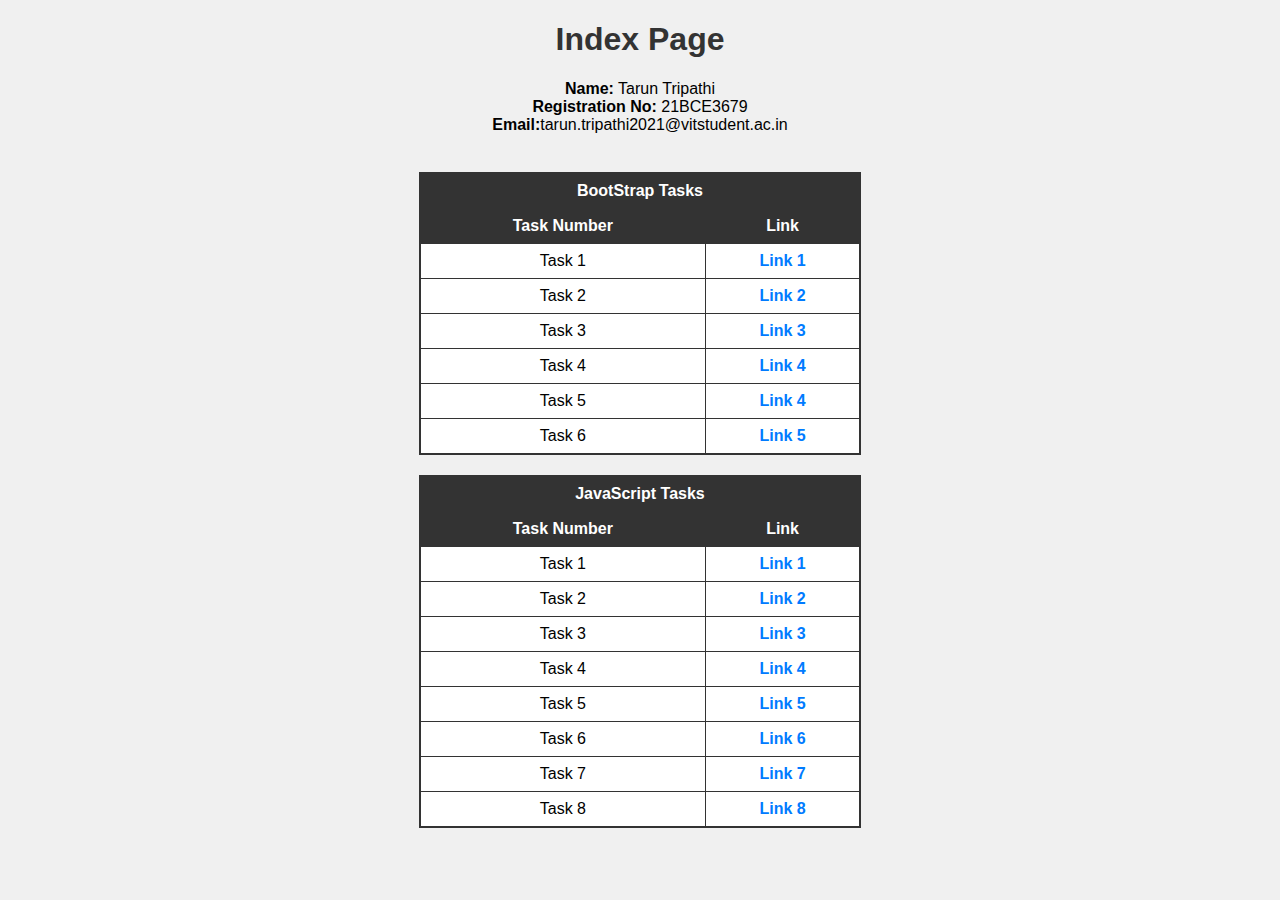
<file: index.html>
<!DOCTYPE html>
<html lang="en">
<head>
    <meta charset="UTF-8">
    <meta name="viewport" content="width=device-width, initial-scale=1.0">
    <title>Index</title>
    <style>
        body {
            font-family: Arial, sans-serif;
            background-color: #f0f0f0;
        }

        center {
            margin-top: 20px;
        }

        h1 {
            text-align: center;
            color: #333;
        }

        table {
            border-collapse: collapse;
            margin: 20px auto;
            background-color: #fff;
            border: 2px solid #333;
        }

        table th {
            background-color: #333;
            color: #fff;
            padding: 10px;
            font-weight: bold;
        }

        table th, table td {
            border: 1px solid #333;
            padding: 8px;
            text-align: center;
        }

        table a {
            text-decoration: none;
            color: #007bff;
            font-weight: bold;
        }
        table{
            width:35%;
        }
    </style>
</head>
<body>
    <center>
        <h1>Index Page</h1>
        <div>
            <strong>Name:</strong> Tarun Tripathi<br>
            <strong>Registration No:</strong> 21BCE3679<br>
            <strong>Email:</strong>tarun.tripathi2021@vitstudent.ac.in<br><br>
        </div>
        <table>
            <tr>
                <th colspan="2">BootStrap Tasks</th>
            </tr>
            <tr>
                <th>Task Number</th>
                <th>Link</th>
            </tr>
            
            <tr>
                <td>Task 1</td>
                <td><a href="BS_Tasks\bs_Task1.html">Link 1</a></td>
            </tr>
            <tr>
                <td>Task 2</td>
                <td><a href="BS_Tasks\bs_Task2.html">Link 2</a></td>
            </tr>
            <tr>
                <td>Task 3</td>
                <td><a href="BS_Tasks\bs_Task3.html">Link 3</a></td>
            </tr>
            <tr>
                <td>Task 4</td>
                <td><a href="BS_Tasks\bs_Task4.html">Link 4</a></td>
            </tr>
            <tr>
                <td>Task 5</td>
                <td><a href="BS_Tasks\bs_Task5.html">Link 4</a></td>
            </tr>
            <tr>
                <td>Task 6</td>
                <td><a href="BS_Tasks\bs_Task6.html">Link 5</a></td>
            </tr>
        </table>
        <table>
            <tr>
                <th colspan="2">JavaScript Tasks</th>
            </tr>
            <tr>
                <th>Task Number</th>
                <th>Link</th>
            </tr>
            
            <tr>
                <td>Task 1</td>
                <td><a href="JS_Tasks\JS_Task_1\task_1.html">Link 1</a></td>
            </tr>
            <tr>
                <td>Task 2</td>
                <td><a href="JS_Tasks\JS_Task_2\task_2.html">Link 2</a></td>
            </tr>
            <tr>
                <td>Task 3</td>
                <td><a href="JS_Tasks\JS_Task_3\task_3.html">Link 3</a></td>
            </tr>
            <tr>
                <td>Task 4</td>
                <td><a href="JS_Tasks\JS_Task_4\task_4.html">Link 4</a></td>
            </tr>
            <tr>
                <td>Task 5</td>
                <td><a href="JS_Tasks\JS_Task_5\task_5.html">Link 5</a></td>
            </tr>
            <tr>
                <td>Task 6</td>
                <td><a href="JS_Tasks\JS_Task_6\task_6.html">Link 6</a></td>
            </tr>
            <tr>
                <td>Task 7</td>
                <td><a href="JS_Tasks\JS_Task_7\task_7.html">Link 7</a></td>
            </tr>
            <tr>
                <td>Task 8</td>
                <td><a href="JS_Tasks\JS_Task_8\task_8.html">Link 8</a></td>
            </tr>
        </table>
    </center>
</body>
</html>
</file>
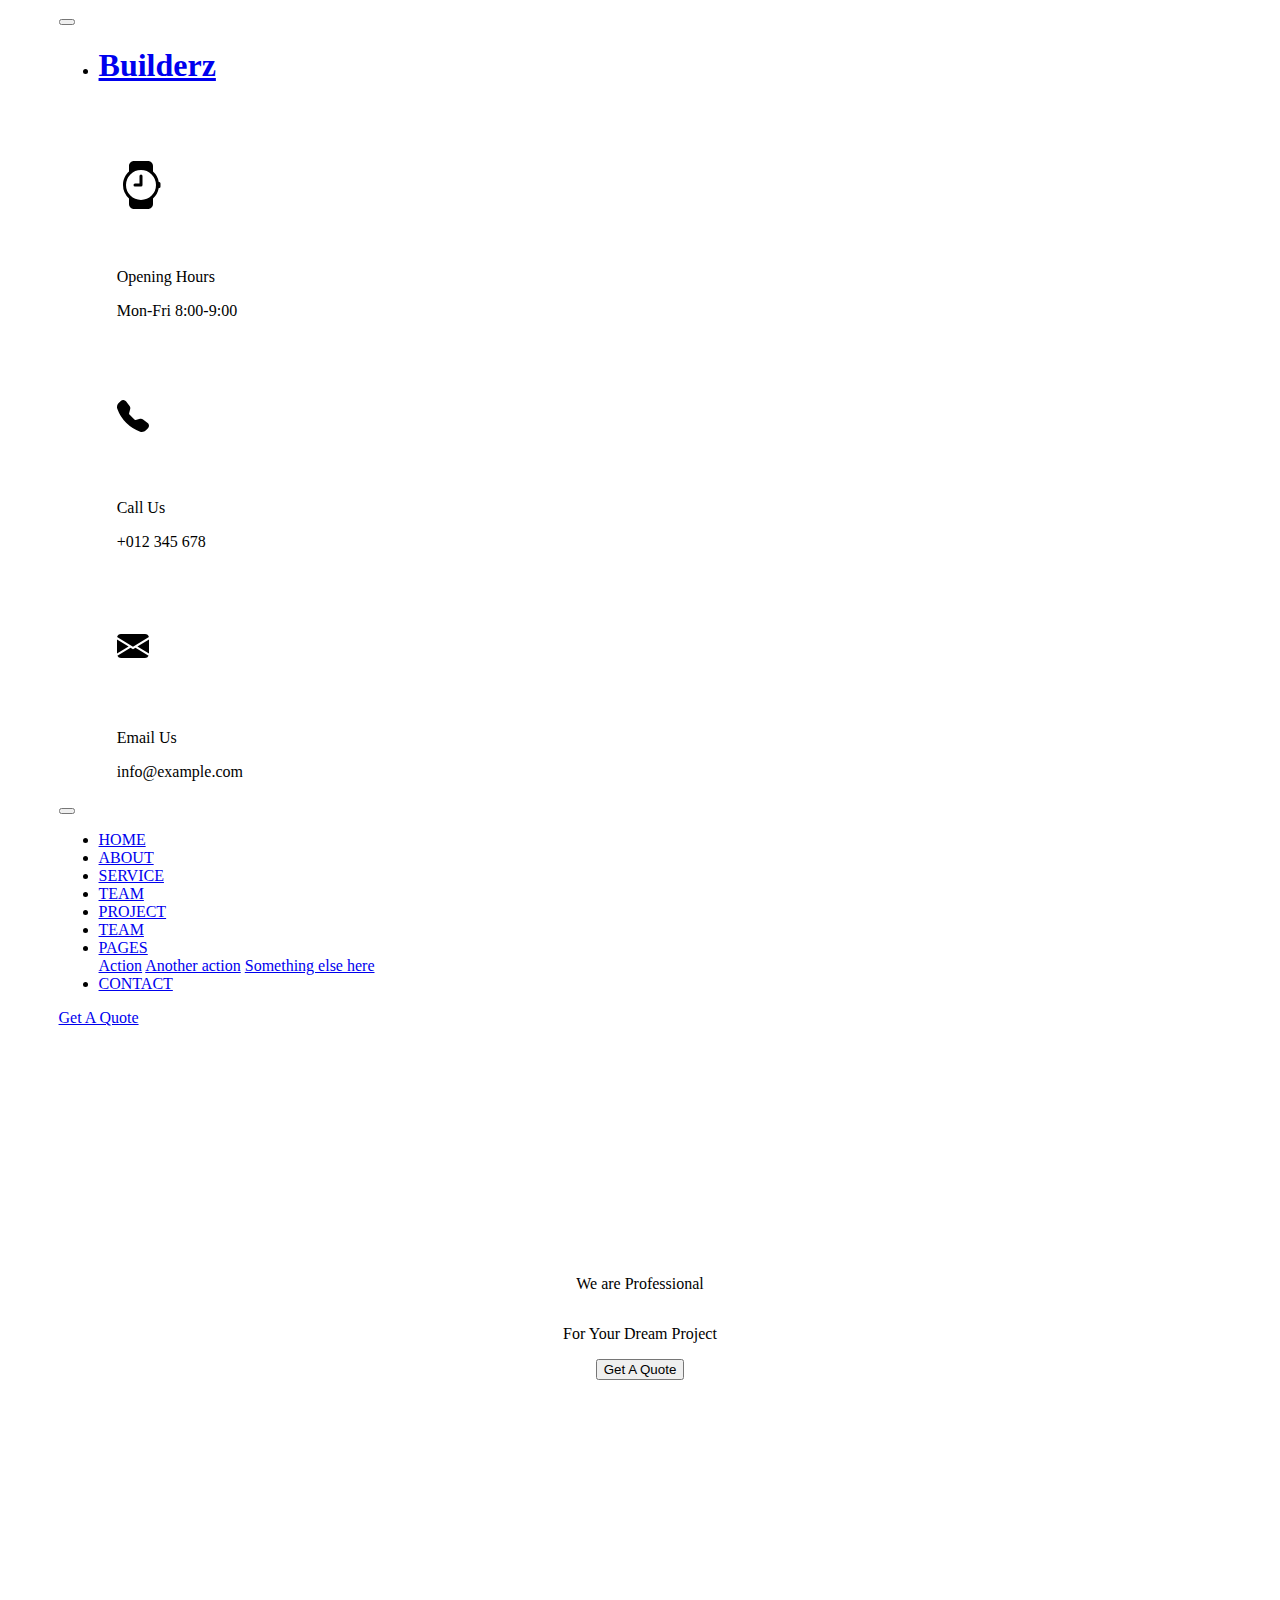
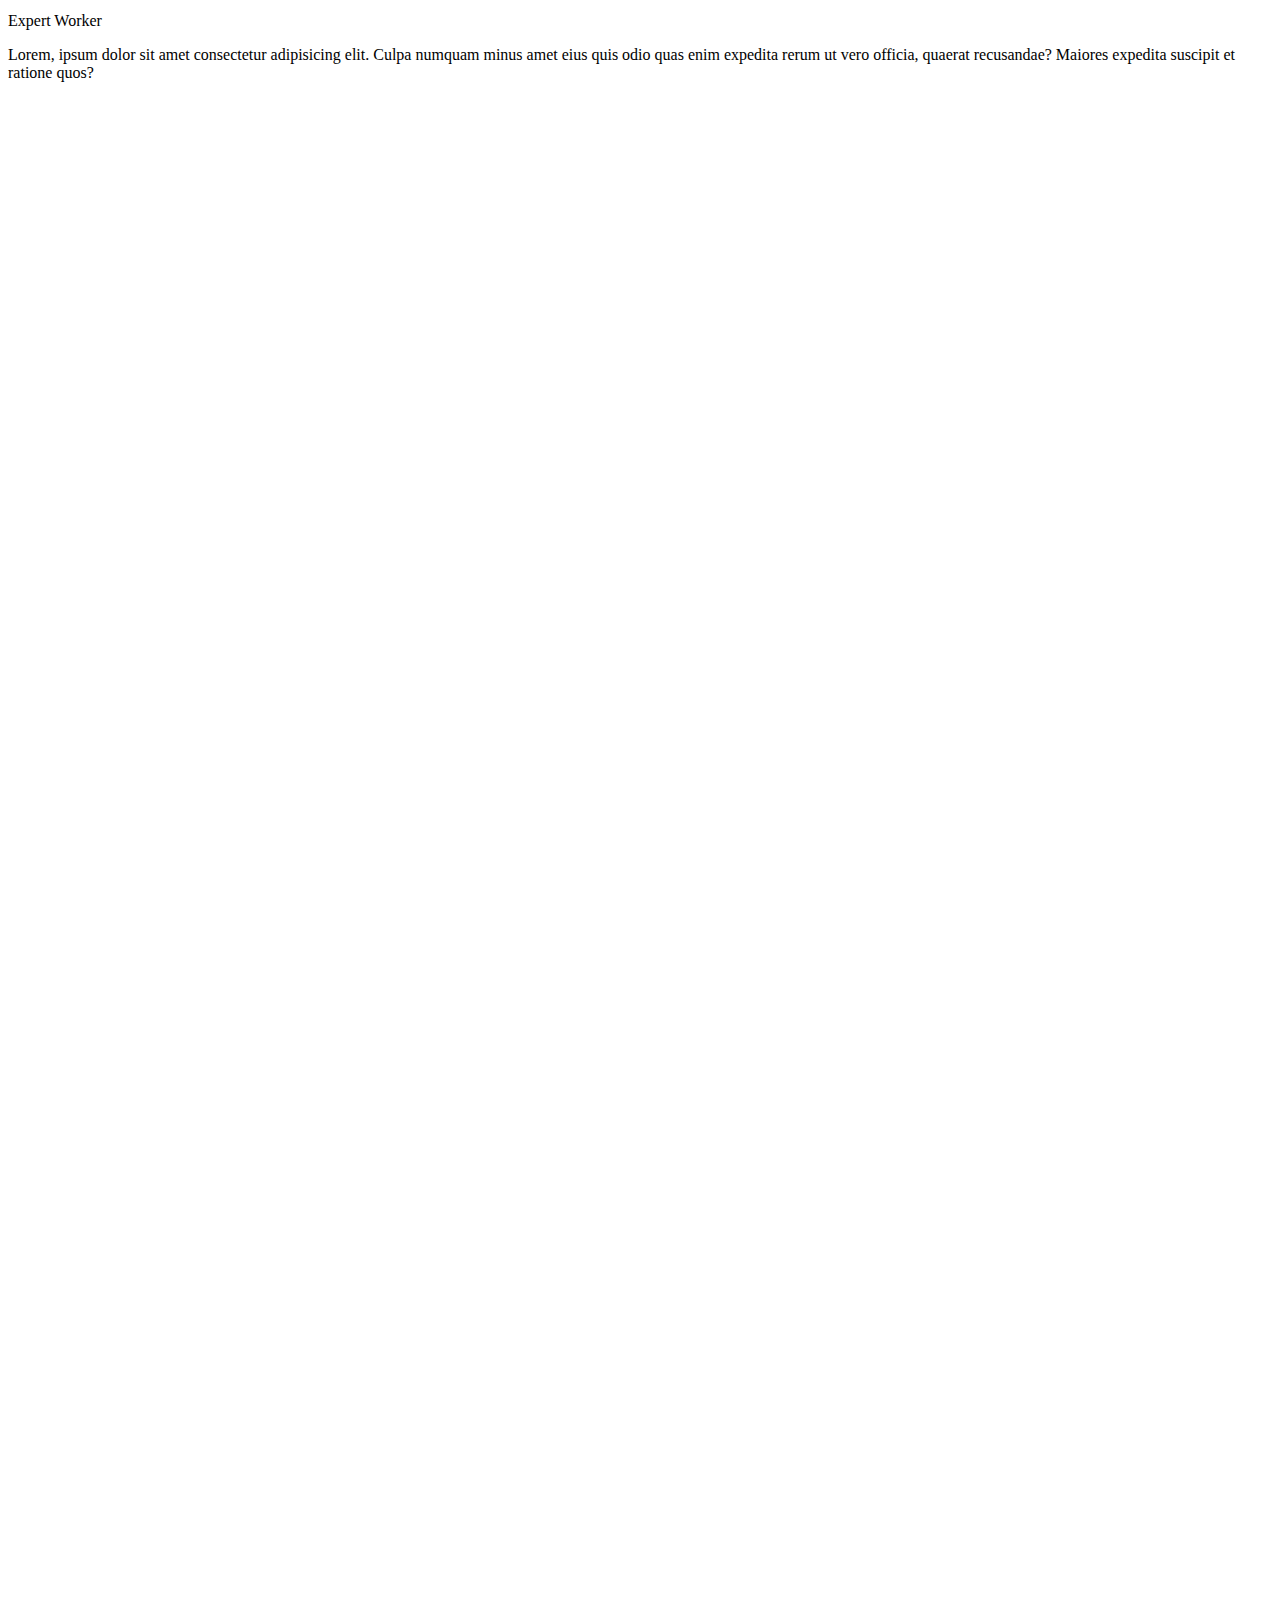
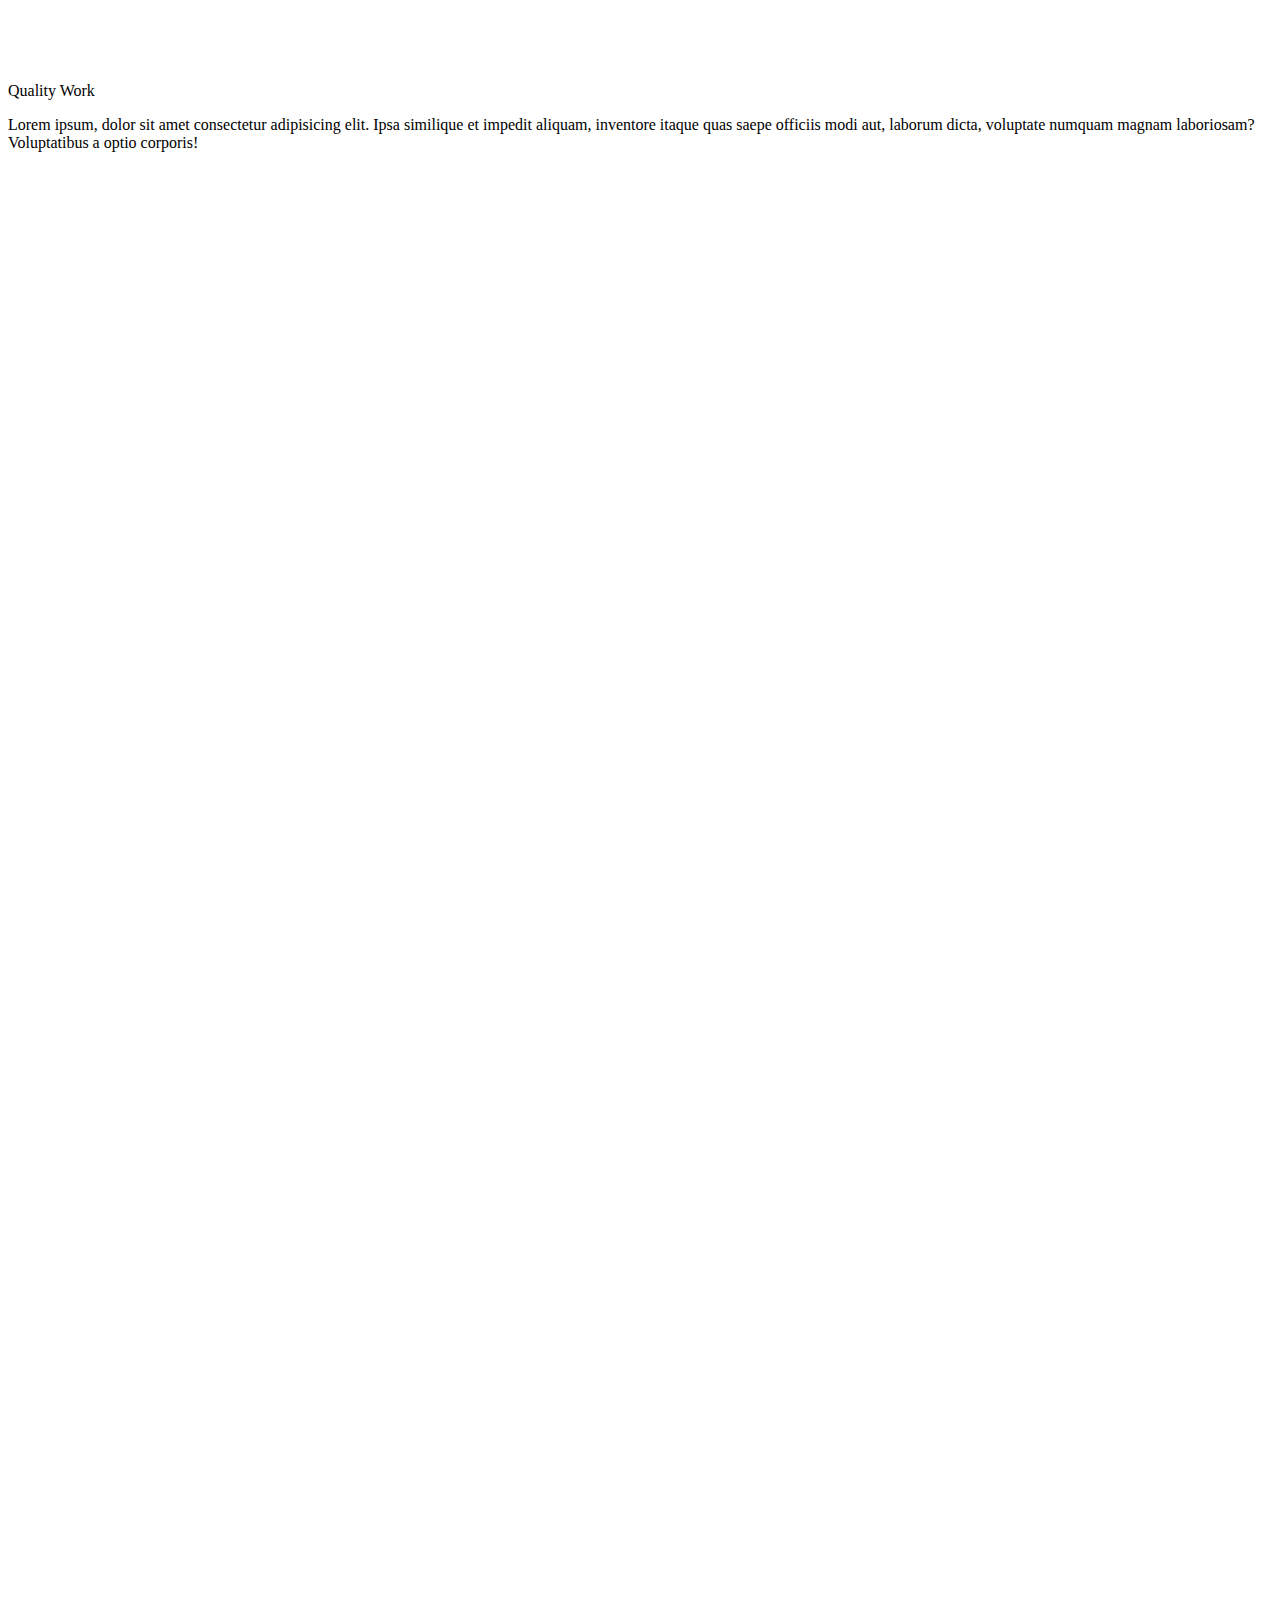
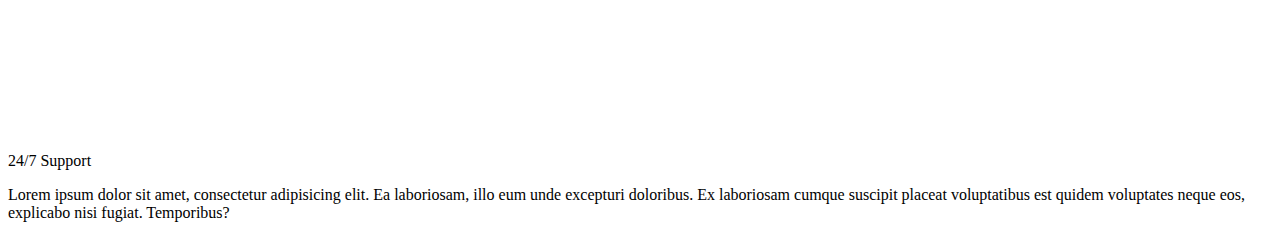
<file: BS_Tasks/bs_Task2.html>
<!DOCTYPE html>
<html lang="en">
  <head>
    <meta charset="UTF-8" />
    <meta name="viewport" content="width=device-width, initial-scale=1.0" />
    <title>Project</title>
    <link
      href="https://cdn.jsdelivr.net/npm/bootstrap@5.3.1/dist/css/bootstrap.min.css"
      rel="stylesheet"
      integrity="sha384-4bw+/aepP/YC94hEpVNVgiZdgIC5+VKNBQNGCHeKRQN+PtmoHDEXuppvnDJzQIu9"
      crossorigin="anonymous"
    />
  </head>

  <body>
    <div>
      <div class="bg-warning pt-2" style="height: 4%">
        <nav
          class="navbar navbar-expand-lg"
          style="
            margin-left: 4%;
            margin-right: 4%;
            padding-top: 0%;
            padding-bottom: 0%;
          "
        >
          <div class="container-fluid">
            <button
              class="navbar-toggler"
              type="button"
              data-bs-toggle="collapse"
              data-bs-target="#collapsibleNavbar"
            >
              <span class="navbar-toggler-icon"></span>
            </button>

            <div class="collapse navbar-collapse" id="collapsibleNavbar">
              <ul class="navbar-nav me-auto mb-2 mb-lg-0">
                <li class="nav-item">
                  <h1>
                    <a class="nav-link active" aria-current="page" href="#"
                      >Builderz</a
                    >
                  </h1>
                </li>
              </ul>

              <div class="d-flex justify-content-end">
                <!-- Hours -->
                <div
                  class="navbar-nav me-auto mb-2 mb-lg-0"
                  style="padding-left: 5%"
                >
                  <svg
                    xmlns="http://www.w3.org/2000/svg"
                    width="3rem"
                    height="3rem"
                    fill="currentColor"
                    class="bi bi-watch"
                    viewBox="0 0 16 16"
                    style="margin-top: 5%; padding-right: 2%"
                  >
                    <path
                      d="M8.5 5a.5.5 0 0 0-1 0v2.5H6a.5.5 0 0 0 0 1h2a.5.5 0 0 0 .5-.5V5z"
                    />
                    <path
                      d="M5.667 16C4.747 16 4 15.254 4 14.333v-1.86A5.985 5.985 0 0 1 2 8c0-1.777.772-3.374 2-4.472V1.667C4 .747 4.746 0 5.667 0h4.666C11.253 0 12 .746 12 1.667v1.86a5.99 5.99 0 0 1 1.918 3.48.502.502 0 0 1 .582.493v1a.5.5 0 0 1-.582.493A5.99 5.99 0 0 1 12 12.473v1.86c0 .92-.746 1.667-1.667 1.667H5.667zM13 8A5 5 0 1 0 3 8a5 5 0 0 0 10 0z"
                    />
                  </svg>
                  <div class="text-nowrap">
                    <p style="margin-bottom: 0px; margin-top: 5%">
                      Opening Hours
                    </p>
                    <p>Mon-Fri 8:00-9:00</p>
                  </div>
                </div>

                <!-- Phone -->
                <div
                  class="navbar-nav me-auto mb-2 mb-lg-0"
                  style="padding-left: 5%"
                >
                  <svg
                    xmlns="http://www.w3.org/2000/svg"
                    width="2rem"
                    height="3rem"
                    fill="currentColor"
                    class="bi bi-watch"
                    viewBox="0 0 16 16"
                    style="margin-top: 5%; padding-right: 2%"
                  >
                    <path
                      fill-rule="evenodd"
                      d="M1.885.511a1.745 1.745 0 0 1 2.61.163L6.29 2.98c.329.423.445.974.315 1.494l-.547 2.19a.678.678 0 0 0 .178.643l2.457 2.457a.678.678 0 0 0 .644.178l2.189-.547a1.745 1.745 0 0 1 1.494.315l2.306 1.794c.829.645.905 1.87.163 2.611l-1.034 1.034c-.74.74-1.846 1.065-2.877.702a18.634 18.634 0 0 1-7.01-4.42 18.634 18.634 0 0 1-4.42-7.009c-.362-1.03-.037-2.137.703-2.877L1.885.511z"
                    />
                  </svg>
                  <div class="text-nowrap">
                    <p style="margin-bottom: 0px; margin-top: 5%">Call Us</p>
                    <p>+012 345 678</p>
                  </div>
                </div>

                <!-- Email  -->
                <div
                  class="navbar-nav me-auto mb-2 mb-lg-0"
                  style="padding-left: 5%"
                >
                  <svg
                    xmlns="http://www.w3.org/2000/svg"
                    width="2rem"
                    height="3rem"
                    fill="currentColor"
                    class="bi bi-watch"
                    viewBox="0 0 16 16"
                    style="margin-top: 5%; padding-right: 2%"
                  >
                    <path
                      d="M.05 3.555A2 2 0 0 1 2 2h12a2 2 0 0 1 1.95 1.555L8 8.414.05 3.555ZM0 4.697v7.104l5.803-3.558L0 4.697ZM6.761 8.83l-6.57 4.027A2 2 0 0 0 2 14h12a2 2 0 0 0 1.808-1.144l-6.57-4.027L8 9.586l-1.239-.757Zm3.436-.586L16 11.801V4.697l-5.803 3.546Z"
                    />
                  </svg>
                  <div class="text-nowrap">
                    <p style="margin-bottom: 0px; margin-top: 5%">Email Us</p>
                    <p>info@example.com</p>
                  </div>
                </div>
              </div>

            </div>

          </div>
        </nav>

        <nav
          class="navbar navbar-expand-lg bg-dark"
          style="margin-left: 4%; margin-right: 4%"
        >
        
          <div class="container-fluid pt-1">
            <button
              class="navbar-toggler bg-warning"
              type="button"
              data-bs-toggle="collapse"
              data-bs-target="#collapsibleNavbar2"
            >
              <span class="navbar-toggler-icon" ></span>
            </button>
            <div class="collapse navbar-collapse" id="collapsibleNavbar2">
              <ul class="navbar-nav me-auto mb-2 mb-lg-0">
                <li class="nav-item">
                  <a
                    class="nav-link active text-white"
                    aria-current="page"
                    href="#"
                    >HOME</a
                  >
                </li>

                <li class="nav-item">
                  <a
                    class="nav-link active text-white"
                    aria-current="page"
                    href="#"
                    >ABOUT</a
                  >
                </li>

                <li class="nav-item">
                  <a
                    class="nav-link active text-white"
                    aria-current="page"
                    href="#"
                    >SERVICE</a
                  >
                </li>

                <li class="nav-item">
                  <a
                    class="nav-link active text-white"
                    aria-current="page"
                    href="#"
                    >TEAM</a
                  >
                </li>

                <li class="nav-item">
                  <a
                    class="nav-link active text-white"
                    aria-current="page"
                    href="#"
                    >PROJECT</a
                  >
                </li>

                <li class="nav-item">
                  <a
                    class="nav-link active text-white"
                    aria-current="page"
                    href="#"
                    >TEAM</a
                  >
                </li>

                <li class="nav-item dropdown">
                  <a
                    class="nav-link dropdown-toggle text-white"
                    href="#"
                    id="navbarDropdownMenuLink"
                    data-toggle="dropdown"
                    aria-haspopup="true"
                    aria-expanded="false"
                  >
                    PAGES
                  </a>
                  <div
                    class="dropdown-menu"
                    aria-labelledby="navbarDropdownMenuLink"
                  >
                    <a class="dropdown-item" href="#">Action</a>
                    <a class="dropdown-item" href="#">Another action</a>
                    <a class="dropdown-item" href="#">Something else here</a>
                  </div>
                </li>

                <li class="nav-item">
                  <a
                    class="nav-link active text-white"
                    aria-current="page"
                    href="#"
                    >CONTACT</a
                  >
                </li>
              </ul>

              <div class="d-flex justify-content-end">
                <div class="navbar-nav me-auto mb-2 mb-lg-0">
                  <a
                    class="nav-item nav-link active text-white border border-white"
                    aria-current="page"
                    href="#"
                    >Get A Quote</a
                  >
                </div>
              </div>
            </div>
          </div>
        </nav>
      </div>
    </div>

    <div
      class="position-relative"
      style="
        background-image: url('https://img.freepik.com/free-photo/beautiful-view-greenery-bridge-forest-perfect-background_181624-17827.jpg?w=2000');
        background-repeat: no-repeat;
        height: 65vh;
        object-fit: fill;
      "
    >
      <div
        style="
          display: inline-flex;
          flex-direction: column;
          justify-content: center;
          align-items: center;
          height: 100%;
          width: 100%;
        "
      >
        <p class="fs-1 text-white bg-dark">We are Professional</p>
        <p class="fs-2 text-white bg-dark">For Your Dream Project</p>
        <button type="button" class="text-white bg-dark btn btn-outline-light">
          Get A Quote
        </button>
      </div>
    </div>

    <div class="container-xl">
      <div class="row">


        <div class="col-4 bg-dark">
          <div class="row" style="margin-top: 5%">


            <div class="col-sm-2  bg-dark">
              <svg
                xmlns="http://www.w3.org/2000/svg"
                width="100%"
                height="40%"
                fill="white"
                class="bi bi-person-fill"
                viewBox="0 0 16 16"
                style="margin-top: 20%"
              >
                <path
                  d="M3 14s-1 0-1-1 1-4 6-4 6 3 6 4-1 1-1 1H3Zm5-6a3 3 0 1 0 0-6 3 3 0 0 0 0 6Z"
                />
              </svg>
            </div>
            <div class="col-lg-10  bg-dark">
              <div>
                <p class="text-warning bg-dark fs-2">Expert Worker</p>
                <p class="text-warning bg-dark">
                  Lorem, ipsum dolor sit amet consectetur adipisicing elit. Culpa numquam minus amet eius quis odio quas enim expedita rerum ut vero officia, quaerat recusandae? Maiores expedita suscipit et ratione quos?
                </p>
              </div>
            </div>
          </div>
        </div>

        <div class="col-4 bg-warning">
          <div class="row" style="margin-top: 5%">
            <div class="col-sm-2 ">
              <svg
                xmlns="http://www.w3.org/2000/svg"
                width="100%"
                height="40%"
                fill="white"
                class="bi bi-person-fill"
                viewBox="0 0 16 16"
                style="margin-top: 20%"
              >
                <path
                  d="M4 2.5a.5.5 0 0 1 .5-.5h1a.5.5 0 0 1 .5.5v1a.5.5 0 0 1-.5.5h-1a.5.5 0 0 1-.5-.5v-1Zm3 0a.5.5 0 0 1 .5-.5h1a.5.5 0 0 1 .5.5v1a.5.5 0 0 1-.5.5h-1a.5.5 0 0 1-.5-.5v-1Zm3.5-.5a.5.5 0 0 0-.5.5v1a.5.5 0 0 0 .5.5h1a.5.5 0 0 0 .5-.5v-1a.5.5 0 0 0-.5-.5h-1ZM4 5.5a.5.5 0 0 1 .5-.5h1a.5.5 0 0 1 .5.5v1a.5.5 0 0 1-.5.5h-1a.5.5 0 0 1-.5-.5v-1ZM7.5 5a.5.5 0 0 0-.5.5v1a.5.5 0 0 0 .5.5h1a.5.5 0 0 0 .5-.5v-1a.5.5 0 0 0-.5-.5h-1Zm2.5.5a.5.5 0 0 1 .5-.5h1a.5.5 0 0 1 .5.5v1a.5.5 0 0 1-.5.5h-1a.5.5 0 0 1-.5-.5v-1ZM4.5 8a.5.5 0 0 0-.5.5v1a.5.5 0 0 0 .5.5h1a.5.5 0 0 0 .5-.5v-1a.5.5 0 0 0-.5-.5h-1Zm2.5.5a.5.5 0 0 1 .5-.5h1a.5.5 0 0 1 .5.5v1a.5.5 0 0 1-.5.5h-1a.5.5 0 0 1-.5-.5v-1Zm3.5-.5a.5.5 0 0 0-.5.5v1a.5.5 0 0 0 .5.5h1a.5.5 0 0 0 .5-.5v-1a.5.5 0 0 0-.5-.5h-1Z"
                />
                <path
                  d="M2 1a1 1 0 0 1 1-1h10a1 1 0 0 1 1 1v14a1 1 0 0 1-1 1H3a1 1 0 0 1-1-1V1Zm11 0H3v14h3v-2.5a.5.5 0 0 1 .5-.5h3a.5.5 0 0 1 .5.5V15h3V1Z"
                />
              </svg>
            </div>
            <div class="col-lg-10 ">
              <div>
                <p class="fs-2">Quality Work</p>
                <p class="">
                  Lorem ipsum, dolor sit amet consectetur adipisicing elit. Ipsa similique et impedit aliquam, inventore itaque quas saepe officiis modi aut, laborum dicta, voluptate numquam magnam laboriosam? Voluptatibus a optio corporis!
                </p>
              </div>
            </div>
          </div>
        </div>

        <div class="col-4 bg-dark">
          <div class="row" style="margin-top: 5%">
            <div class="col-sm-2 bg-dark">
              <svg
                xmlns="http://www.w3.org/2000/svg"
                width="100%"
                height="40%"
                fill="white"
                class="bi bi-person-fill"
                viewBox="0 0 16 16"
                style="margin-top: 20%"
              >
                <path
                  fill-rule="evenodd"
                  d="M1.885.511a1.745 1.745 0 0 1 2.61.163L6.29 2.98c.329.423.445.974.315 1.494l-.547 2.19a.678.678 0 0 0 .178.643l2.457 2.457a.678.678 0 0 0 .644.178l2.189-.547a1.745 1.745 0 0 1 1.494.315l2.306 1.794c.829.645.905 1.87.163 2.611l-1.034 1.034c-.74.74-1.846 1.065-2.877.702a18.634 18.634 0 0 1-7.01-4.42 18.634 18.634 0 0 1-4.42-7.009c-.362-1.03-.037-2.137.703-2.877L1.885.511z"
                />
              </svg>
            </div>
            <div class="col-lg-10 bg-dark">
              <div>
                <p class="text-warning bg-dark fs-2">24/7 Support</p>
                <p class="text-warning bg-dark">
                  Lorem ipsum dolor sit amet, consectetur adipisicing elit. Ea laboriosam, illo eum unde excepturi doloribus. Ex laboriosam cumque suscipit placeat voluptatibus est quidem voluptates neque eos, explicabo nisi fugiat. Temporibus?
                </p>
              </div>
            </div>
          </div>
        </div>
      </div>
    </div>

    <script
      src="https://cdn.jsdelivr.net/npm/bootstrap@5.3.2/dist/js/bootstrap.bundle.min.js"
      integrity="sha384-C6RzsynM9kWDrMNeT87bh95OGNyZPhcTNXj1NW7RuBCsyN/o0jlpcV8Qyq46cDfL"
      crossorigin="anonymous"
    ></script>
  </body>
</html>
</file>
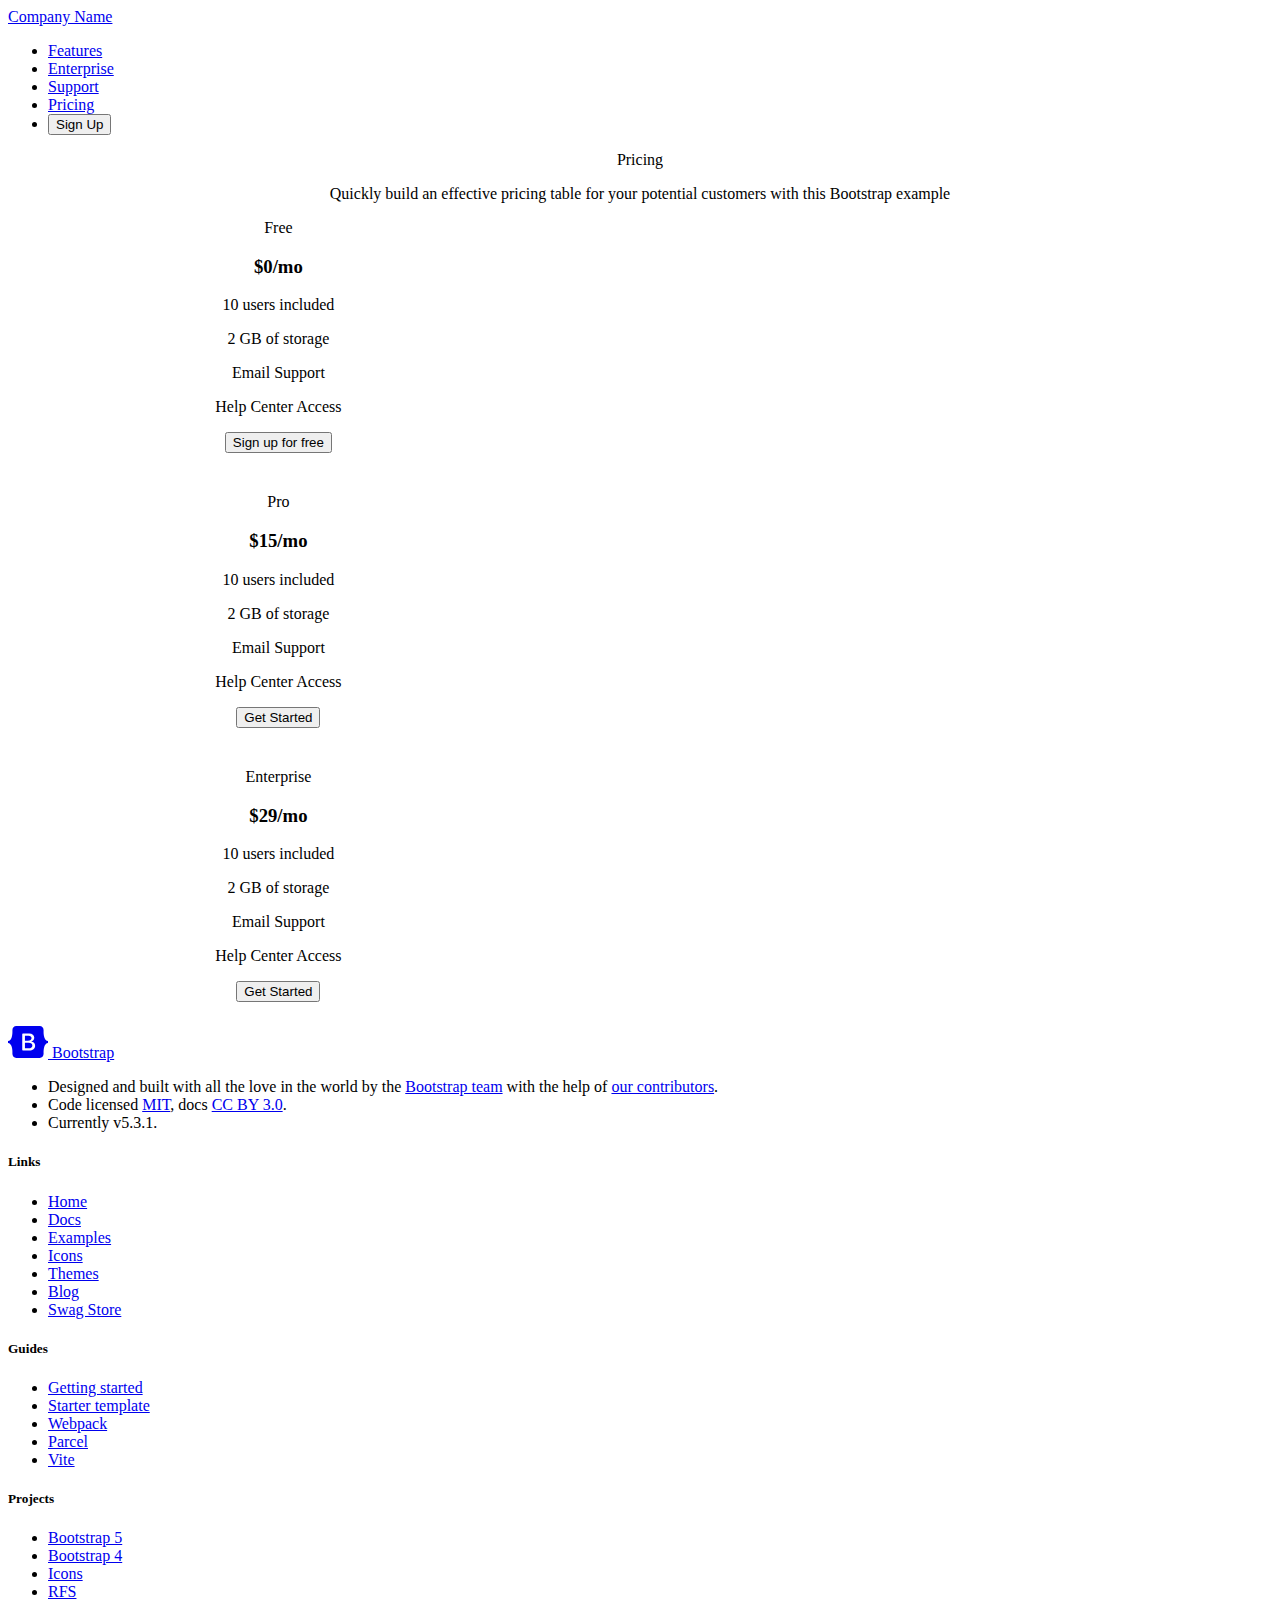
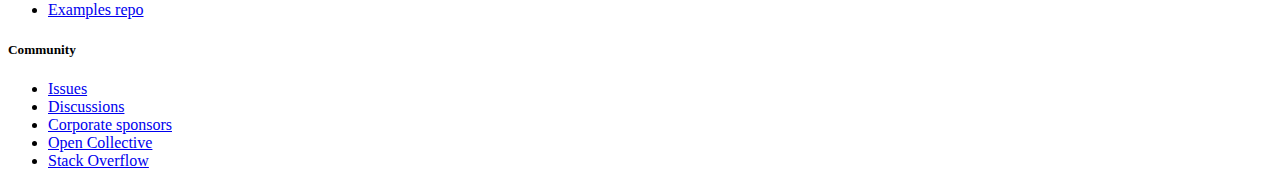
<file: BS_Tasks/bs_Task3.html>
<!DOCTYPE html>
<html lang="en">
  <head>
    <meta charset="UTF-8" />
    <meta name="viewport" content="width=device-width, initial-scale=1.0" />
    <title>Project</title>
    <link
      href="https://cdn.jsdelivr.net/npm/bootstrap@5.3.1/dist/css/bootstrap.min.css"
      rel="stylesheet"
      integrity="sha384-4bw+/aepP/YC94hEpVNVgiZdgIC5+VKNBQNGCHeKRQN+PtmoHDEXuppvnDJzQIu9"
      crossorigin="anonymous"
    />
  </head>

  <body>
    <nav class="navbar navbar-expand-lg bg-body-tertiary shadow-sm">
      <div class="container-fluid">
        <a class="navbar-brand p-2" href="#">Company Name</a>
      </div>

      <div class="d-flex justify-content-end">
        <div class="collapse navbar-collapse" id="navbarSupportedContent">
          <ul class="navbar-nav me-auto mb-2 mb-lg-0">
            <li class="nav-item p-2">
              <a class="nav-link active" aria-current="page" href="#"
                >Features</a
              >
            </li>

            <li class="nav-item p-2">
              <a class="nav-link active" aria-current="page" href="#"
                >Enterprise</a
              >
            </li>

            <li class="nav-item p-2">
              <a class="nav-link active" aria-current="page" href="#"
                >Support</a
              >
            </li>

            <li class="nav-item p-2">
              <a class="nav-link active" aria-current="page" href="#"
                >Pricing</a
              >
            </li>

            <li class="nav-item p-2">
              <button type="button" class="btn btn-outline-primary text-nowrap">
                Sign Up
              </button>
            </li>
          </ul>
        </div>
      </div>
    </nav>

    <div class="position-relative">
      <p class="my-3 fs-1" style="display: flex; justify-content: center">
        Pricing
      </p>

      <p class="m-3 fs-3" style="display: flex; justify-content: center">
        Quickly build an effective pricing table for your potential customers
        with this Bootstrap example
      </p>
      <!--  mb-3 text-center -->
      <!-- d-flex justify-content-evenly -->
      <div
        class="row row-cols-1 row-cols-md-3 d-flex justify-content-evenly"
        style="margin-left: 10%; margin-right: 10%"
      >
        <div class="card px-0 mb-3" style="width: 18rem; padding-bottom: 1.5rem">
          <div class="card-body" style="padding: 0">
            <div class="card-header">
              <p
                class="my-4 fs-4"
                style="display: flex; justify-content: center"
              >
                Free
              </p>
            </div>

            <div style="text-align: center">
              <h3 class="card-title p-2">$0/mo</h3>
              <p class="card-text m-0">10 users included</p>
              <p class="card-text m-0">2 GB of storage</p>
              <p class="card-text m-0">Email Support</p>
              <p class="card-text">Help Center Access</p>
              <a href="#" class="card-link">
                <button type="button" class="btn btn-outline-primary">
                  Sign up for free
                </button></a
              >
            </div>
          </div>
        </div>

        <div class="card px-0 mb-3" style="width: 18rem; padding-bottom: 1.5rem">
          <div class="card-body" style="padding: 0">
            <div class="card-header">
              <p
                class="my-4 fs-4"
                style="display: flex; justify-content: center"
              >
                Pro
              </p>
            </div>

            <div style="text-align: center">
              <h3 class="card-title p-2">$15/mo</h3>
              <p class="card-text m-0">10 users included</p>
              <p class="card-text m-0">2 GB of storage</p>
              <p class="card-text m-0">Email Support</p>
              <p class="card-text">Help Center Access</p>
              <a href="#" class="card-link">
                <button type="button" class="btn btn-primary">
                  Get Started
                </button></a
              >
            </div>
          </div>
        </div>

        <div class="card px-0 mb-3" style="width: 18rem; padding-bottom: 1.5rem">
          <div class="card-body" style="padding: 0">
            <div class="card-header">
              <p
                class="my-4 fs-4"
                style="display: flex; justify-content: center"
              >
                Enterprise
              </p>
            </div>

            <div style="text-align: center">
              <h3 class="card-title p-2">$29/mo</h3>
              <p class="card-text m-0">10 users included</p>
              <p class="card-text m-0">2 GB of storage</p>
              <p class="card-text m-0">Email Support</p>
              <p class="card-text">Help Center Access</p>
              <a href="#" class="card-link">
                <button type="button" class="btn btn-primary">
                  Get Started
                </button></a
              >
            </div>
          </div>
        </div>

      </div>

    </div>

    <footer class="bd-footer py-4 py-md-5 mt-5 bg-body-tertiary">
        <div class="container py-4 py-md-5 px-4 px-md-3 text-body-secondary">
          <div class="row">
            <div class="col-lg-3 mb-3">
              <a class="d-inline-flex align-items-center mb-2 text-body-emphasis text-decoration-none" href="/" aria-label="Bootstrap">
                <svg xmlns="http://www.w3.org/2000/svg" width="40" height="32" class="d-block me-2" viewBox="0 0 118 94" role="img"><title>Bootstrap</title><path fill-rule="evenodd" clip-rule="evenodd" d="M24.509 0c-6.733 0-11.715 5.893-11.492 12.284.214 6.14-.064 14.092-2.066 20.577C8.943 39.365 5.547 43.485 0 44.014v5.972c5.547.529 8.943 4.649 10.951 11.153 2.002 6.485 2.28 14.437 2.066 20.577C12.794 88.106 17.776 94 24.51 94H93.5c6.733 0 11.714-5.893 11.491-12.284-.214-6.14.064-14.092 2.066-20.577 2.009-6.504 5.396-10.624 10.943-11.153v-5.972c-5.547-.529-8.934-4.649-10.943-11.153-2.002-6.484-2.28-14.437-2.066-20.577C105.214 5.894 100.233 0 93.5 0H24.508zM80 57.863C80 66.663 73.436 72 62.543 72H44a2 2 0 01-2-2V24a2 2 0 012-2h18.437c9.083 0 15.044 4.92 15.044 12.474 0 5.302-4.01 10.049-9.119 10.88v.277C75.317 46.394 80 51.21 80 57.863zM60.521 28.34H49.948v14.934h8.905c6.884 0 10.68-2.772 10.68-7.727 0-4.643-3.264-7.207-9.012-7.207zM49.948 49.2v16.458H60.91c7.167 0 10.964-2.876 10.964-8.281 0-5.406-3.903-8.178-11.425-8.178H49.948z" fill="currentColor"></path></svg>
                <span class="fs-5">Bootstrap</span>
              </a>
              <ul class="list-unstyled small">
                <li class="mb-2">Designed and built with all the love in the world by the <a href="/docs/5.3/about/team/">Bootstrap team</a> with the help of <a href="https://github.com/twbs/bootstrap/graphs/contributors">our contributors</a>.</li>
                <li class="mb-2">Code licensed <a href="https://github.com/twbs/bootstrap/blob/main/LICENSE" target="_blank" rel="license noopener">MIT</a>, docs <a href="https://creativecommons.org/licenses/by/3.0/" target="_blank" rel="license noopener">CC BY 3.0</a>.</li>
                <li class="mb-2">Currently v5.3.1.</li>
              </ul>
            </div>
            <div class="col-6 col-lg-2 offset-lg-1 mb-3">
              <h5>Links</h5>
              <ul class="list-unstyled">
                <li class="mb-2"><a href="/">Home</a></li>
                <li class="mb-2"><a href="/docs/5.3/">Docs</a></li>
                <li class="mb-2"><a href="/docs/5.3/examples/">Examples</a></li>
                <li class="mb-2"><a href="https://icons.getbootstrap.com/">Icons</a></li>
                <li class="mb-2"><a href="https://themes.getbootstrap.com/">Themes</a></li>
                <li class="mb-2"><a href="https://blog.getbootstrap.com/">Blog</a></li>
                <li class="mb-2"><a href="https://cottonbureau.com/people/bootstrap" target="_blank" rel="noopener">Swag Store</a></li>
              </ul>
            </div>
            <div class="col-6 col-lg-2 mb-3">
              <h5>Guides</h5>
              <ul class="list-unstyled">
                <li class="mb-2"><a href="/docs/5.3/getting-started/">Getting started</a></li>
                <li class="mb-2"><a href="/docs/5.3/examples/starter-template/">Starter template</a></li>
                <li class="mb-2"><a href="/docs/5.3/getting-started/webpack/">Webpack</a></li>
                <li class="mb-2"><a href="/docs/5.3/getting-started/parcel/">Parcel</a></li>
                <li class="mb-2"><a href="/docs/5.3/getting-started/vite/">Vite</a></li>
              </ul>
            </div>
            <div class="col-6 col-lg-2 mb-3">
              <h5>Projects</h5>
              <ul class="list-unstyled">
                <li class="mb-2"><a href="https://github.com/twbs/bootstrap" target="_blank" rel="noopener">Bootstrap 5</a></li>
                <li class="mb-2"><a href="https://github.com/twbs/bootstrap/tree/v4-dev" target="_blank" rel="noopener">Bootstrap 4</a></li>
                <li class="mb-2"><a href="https://github.com/twbs/icons" target="_blank" rel="noopener">Icons</a></li>
                <li class="mb-2"><a href="https://github.com/twbs/rfs" target="_blank" rel="noopener">RFS</a></li>
                <li class="mb-2"><a href="https://github.com/twbs/examples/" target="_blank" rel="noopener">Examples repo</a></li>
              </ul>
            </div>
            <div class="col-6 col-lg-2 mb-3">
              <h5>Community</h5>
              <ul class="list-unstyled">
                <li class="mb-2"><a href="https://github.com/twbs/bootstrap/issues" target="_blank" rel="noopener">Issues</a></li>
                <li class="mb-2"><a href="https://github.com/twbs/bootstrap/discussions" target="_blank" rel="noopener">Discussions</a></li>
                <li class="mb-2"><a href="https://github.com/sponsors/twbs" target="_blank" rel="noopener">Corporate sponsors</a></li>
                <li class="mb-2"><a href="https://opencollective.com/bootstrap" target="_blank" rel="noopener">Open Collective</a></li>
                <li class="mb-2"><a href="https://stackoverflow.com/questions/tagged/bootstrap-5" target="_blank" rel="noopener">Stack Overflow</a></li>
              </ul>
            </div>
          </div>
        </div>
      </footer>


  </body>
</html>
</file>
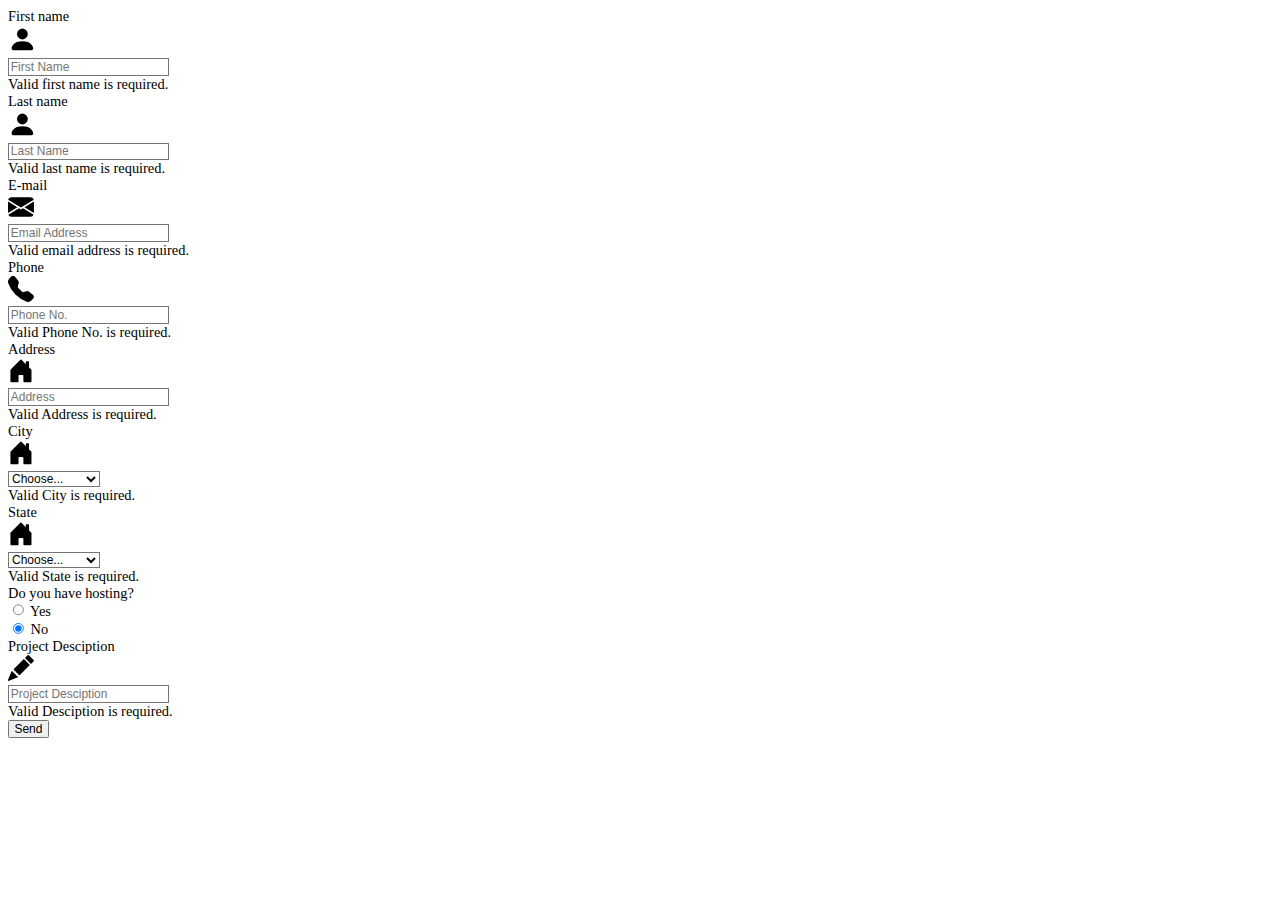
<file: BS_Tasks/bs_Task5.html>
<!DOCTYPE html>
<html lang="en">
  <head>
    <meta charset="UTF-8" />
    <meta name="viewport" content="width=device-width, initial-scale=1.0" />
    <title>Project</title>
    <link
      href="https://cdn.jsdelivr.net/npm/bootstrap@5.3.1/dist/css/bootstrap.min.css"
      rel="stylesheet"
      integrity="sha384-4bw+/aepP/YC94hEpVNVgiZdgIC5+VKNBQNGCHeKRQN+PtmoHDEXuppvnDJzQIu9"
      crossorigin="anonymous"
    />
  </head>
  <body>
    <div class="container" style="zoom: 90%;">
      <div class="row g-5 mt-2">
        <div class="col-12 p-2">
          <!-- <h4 class="mb-3">Billing address</h4> -->
          <form class="needs-validation was-validated" novalidate="">
            <div class="row my-3">
              <div class="col-2 fs-4">
                <label for="firstName" class="form-label">First name</label>
              </div>
              <div class="col-7">
                <div class="row">
                  <div class="col-1">
                    <svg
                      xmlns="http://www.w3.org/2000/svg"
                      width="2rem"
                      fill="currentColor"
                      class="bi bi-person-fill"
                      viewBox="0 0 16 16"
                    >
                      <path
                        d="M3 14s-1 0-1-1 1-4 6-4 6 3 6 4-1 1-1 1H3Zm5-6a3 3 0 1 0 0-6 3 3 0 0 0 0 6Z"
                      ></path>
                    </svg>
                  </div>

                  <div class="col-11">
                    <input
                      type="text"
                      class="form-control"
                      id="firstName"
                      placeholder="First Name"
                      value=""
                      required=""
                    />
                    <div class="invalid-feedback">
                      Valid first name is required.
                    </div>
                  </div>
                </div>
              </div>
            </div>

            <div class="row my-3">
              <div class="col-2 fs-4">
                <label for="firstName" class="form-label">Last name</label>
              </div>
              <div class="col-7">
                <div class="row">
                  <div class="col-1">
                    <svg
                      xmlns="http://www.w3.org/2000/svg"
                      width="2rem"
                      fill="currentColor"
                      class="bi bi-person-fill"
                      viewBox="0 0 16 16"
                    >
                      <path
                        d="M3 14s-1 0-1-1 1-4 6-4 6 3 6 4-1 1-1 1H3Zm5-6a3 3 0 1 0 0-6 3 3 0 0 0 0 6Z"
                      ></path>
                    </svg>
                  </div>

                  <div class="col-11">
                    <input
                      type="text"
                      class="form-control"
                      id="firstName"
                      placeholder="Last Name"
                      value=""
                      required=""
                    />
                    <div class="invalid-feedback">
                      Valid last name is required.
                    </div>
                  </div>
                </div>
              </div>
            </div>

            <div class="row my-3">
              <div class="col-2 fs-4">
                <label for="firstName" class="form-label">E-mail</label>
              </div>
              <div class="col-7">
                <div class="row">
                  <div class="col-1">
                    <svg
                      xmlns="http://www.w3.org/2000/svg"
                      width="1.8rem"
                      fill="currentColor"
                      class="bi bi-envelope-fill"
                      viewBox="0 0 16 16"
                    >
                      <path
                        d="M.05 3.555A2 2 0 0 1 2 2h12a2 2 0 0 1 1.95 1.555L8 8.414.05 3.555ZM0 4.697v7.104l5.803-3.558L0 4.697ZM6.761 8.83l-6.57 4.027A2 2 0 0 0 2 14h12a2 2 0 0 0 1.808-1.144l-6.57-4.027L8 9.586l-1.239-.757Zm3.436-.586L16 11.801V4.697l-5.803 3.546Z"
                      />
                    </svg>
                  </div>

                  <div class="col-11">
                    <input
                      type="text"
                      class="form-control"
                      id="firstName"
                      placeholder="Email Address"
                      value=""
                      required=""
                    />
                    <div class="invalid-feedback">
                      Valid email address is required.
                    </div>
                  </div>
                </div>
              </div>
            </div>

            <div class="row my-3">
              <div class="col-2 fs-4">
                <label for="firstName" class="form-label">Phone</label>
              </div>
              <div class="col-7">
                <div class="row">
                  <div class="col-1">
                    <svg
                      xmlns="http://www.w3.org/2000/svg"
                      width="1.8rem"
                      fill="currentColor"
                      class="bi bi-telephone-fill"
                      viewBox="0 0 16 16"
                    >
                      <path
                        fill-rule="evenodd"
                        d="M1.885.511a1.745 1.745 0 0 1 2.61.163L6.29 2.98c.329.423.445.974.315 1.494l-.547 2.19a.678.678 0 0 0 .178.643l2.457 2.457a.678.678 0 0 0 .644.178l2.189-.547a1.745 1.745 0 0 1 1.494.315l2.306 1.794c.829.645.905 1.87.163 2.611l-1.034 1.034c-.74.74-1.846 1.065-2.877.702a18.634 18.634 0 0 1-7.01-4.42 18.634 18.634 0 0 1-4.42-7.009c-.362-1.03-.037-2.137.703-2.877L1.885.511z"
                      />
                    </svg>
                  </div>

                  <div class="col-11">
                    <input
                      type="number"
                      class="form-control"
                      id="firstName"
                      placeholder="Phone No."
                      value=""
                      required=""
                    />
                    <div class="invalid-feedback">
                      Valid Phone No. is required.
                    </div>
                  </div>
                </div>
              </div>
            </div>

            <div class="row my-3">
              <div class="col-2 fs-4">
                <label for="firstName" class="form-label">Address</label>
              </div>
              <div class="col-7">
                <div class="row">
                  <div class="col-1">
                    <svg
                      xmlns="http://www.w3.org/2000/svg"
                      width="1.8rem"
                      fill="currentColor"
                      class="bi bi-house-door-fill"
                      viewBox="0 0 16 16"
                    >
                      <path
                        d="M6.5 14.5v-3.505c0-.245.25-.495.5-.495h2c.25 0 .5.25.5.5v3.5a.5.5 0 0 0 .5.5h4a.5.5 0 0 0 .5-.5v-7a.5.5 0 0 0-.146-.354L13 5.793V2.5a.5.5 0 0 0-.5-.5h-1a.5.5 0 0 0-.5.5v1.293L8.354 1.146a.5.5 0 0 0-.708 0l-6 6A.5.5 0 0 0 1.5 7.5v7a.5.5 0 0 0 .5.5h4a.5.5 0 0 0 .5-.5Z"
                      />
                    </svg>
                  </div>

                  <div class="col-11">
                    <input
                      type="text"
                      class="form-control"
                      id="firstName"
                      placeholder="Address"
                      value=""
                      required=""
                    />
                    <div class="invalid-feedback">
                      Valid Address is required.
                    </div>
                  </div>
                </div>
              </div>
            </div>

            <div class="row my-3">
              <div class="col-2 fs-4">
                <label for="firstName" class="form-label">City</label>
              </div>
              <div class="col-7">
                <div class="row">
                  <div class="col-1">
                    <svg
                      xmlns="http://www.w3.org/2000/svg"
                      width="1.8rem"
                      fill="currentColor"
                      class="bi bi-house-door-fill"
                      viewBox="0 0 16 16"
                    >
                      <path
                        d="M6.5 14.5v-3.505c0-.245.25-.495.5-.495h2c.25 0 .5.25.5.5v3.5a.5.5 0 0 0 .5.5h4a.5.5 0 0 0 .5-.5v-7a.5.5 0 0 0-.146-.354L13 5.793V2.5a.5.5 0 0 0-.5-.5h-1a.5.5 0 0 0-.5.5v1.293L8.354 1.146a.5.5 0 0 0-.708 0l-6 6A.5.5 0 0 0 1.5 7.5v7a.5.5 0 0 0 .5.5h4a.5.5 0 0 0 .5-.5Z"
                      />
                    </svg>
                  </div>

                  <div class="col-11">
                    <select class="form-select" id="country" required="">
                      <option value="">Choose...</option>
                      <option>United States</option>
                    </select>
                    <div class="invalid-feedback">Valid City is required.</div>
                  </div>
                </div>
              </div>
            </div>

            <div class="row my-3">
              <div class="col-2 fs-4">
                <label for="firstName" class="form-label">State</label>
              </div>
              <div class="col-7">
                <div class="row">
                  <div class="col-1">
                    <svg
                      xmlns="http://www.w3.org/2000/svg"
                      width="1.8rem"
                      fill="currentColor"
                      class="bi bi-house-door-fill"
                      viewBox="0 0 16 16"
                    >
                      <path
                        d="M6.5 14.5v-3.505c0-.245.25-.495.5-.495h2c.25 0 .5.25.5.5v3.5a.5.5 0 0 0 .5.5h4a.5.5 0 0 0 .5-.5v-7a.5.5 0 0 0-.146-.354L13 5.793V2.5a.5.5 0 0 0-.5-.5h-1a.5.5 0 0 0-.5.5v1.293L8.354 1.146a.5.5 0 0 0-.708 0l-6 6A.5.5 0 0 0 1.5 7.5v7a.5.5 0 0 0 .5.5h4a.5.5 0 0 0 .5-.5Z"
                      />
                    </svg>
                  </div>

                  <div class="col-11">
                    <select class="form-select" id="country" required="">
                      <option value="">Choose...</option>
                      <option>United States</option>
                    </select>
                    <div class="invalid-feedback">Valid State is required.</div>
                  </div>
                </div>
              </div>
            </div>

            <div class="row my-3">
              <div class="col-3 fs-5">
                <label for="firstName" class="form-label"
                  >Do you have hosting?</label
                >
              </div>
              <div class="col-7">
                <div class="row">
                  <div class="form-check">
                    <input
                      id="credit"
                      name="paymentMethod"
                      type="radio"
                      class="form-check-input"
                      checked=""
                      required=""
                    />
                    <label class="form-check-label" for="credit">Yes</label>
                  </div>
                </div>
                <div class="row">
                  <div class="form-check">
                    <input
                      id="credit"
                      name="paymentMethod"
                      type="radio"
                      class="form-check-input"
                      checked=""
                      required=""
                    />
                    <label class="form-check-label" for="credit">No</label>
                  </div>
                </div>
              </div>
            </div>


            <div class="row my-3">
                <div class="col-2 fs-4">
                  <label for="firstName" class="form-label">Project Desciption</label>
                </div>
                <div class="col-7">
                  <div class="row">
                    <div class="col-1">
                        <svg xmlns="http://www.w3.org/2000/svg" width="1.8rem" fill="currentColor" class="bi bi-pencil-fill" viewBox="0 0 16 16">
                            <path d="M12.854.146a.5.5 0 0 0-.707 0L10.5 1.793 14.207 5.5l1.647-1.646a.5.5 0 0 0 0-.708l-3-3zm.646 6.061L9.793 2.5 3.293 9H3.5a.5.5 0 0 1 .5.5v.5h.5a.5.5 0 0 1 .5.5v.5h.5a.5.5 0 0 1 .5.5v.5h.5a.5.5 0 0 1 .5.5v.207l6.5-6.5zm-7.468 7.468A.5.5 0 0 1 6 13.5V13h-.5a.5.5 0 0 1-.5-.5V12h-.5a.5.5 0 0 1-.5-.5V11h-.5a.5.5 0 0 1-.5-.5V10h-.5a.499.499 0 0 1-.175-.032l-.179.178a.5.5 0 0 0-.11.168l-2 5a.5.5 0 0 0 .65.65l5-2a.5.5 0 0 0 .168-.11l.178-.178z"/>
                          </svg>
                    </div>
  
                    <div class="col-11">
                      <input
                        type="text"
                        class="form-control"
                        id="firstName"
                        placeholder="Project Desciption"
                        value=""
                        required=""
                      />
                      <div class="invalid-feedback">
                        Valid Desciption is required.
                      </div>
                    </div>
                  </div>
                </div>
            </div>
            

            <div class = "row my-3">
                <div class = "col-3"> </div>
                <div class = "col-7" >
                    <button class="btn btn-primary btn-lg" type="submit">Send </button>
                </div>
            </div>




            
          </form>
        </div>
      </div>
    </div>
  </body>
</html>
</file>
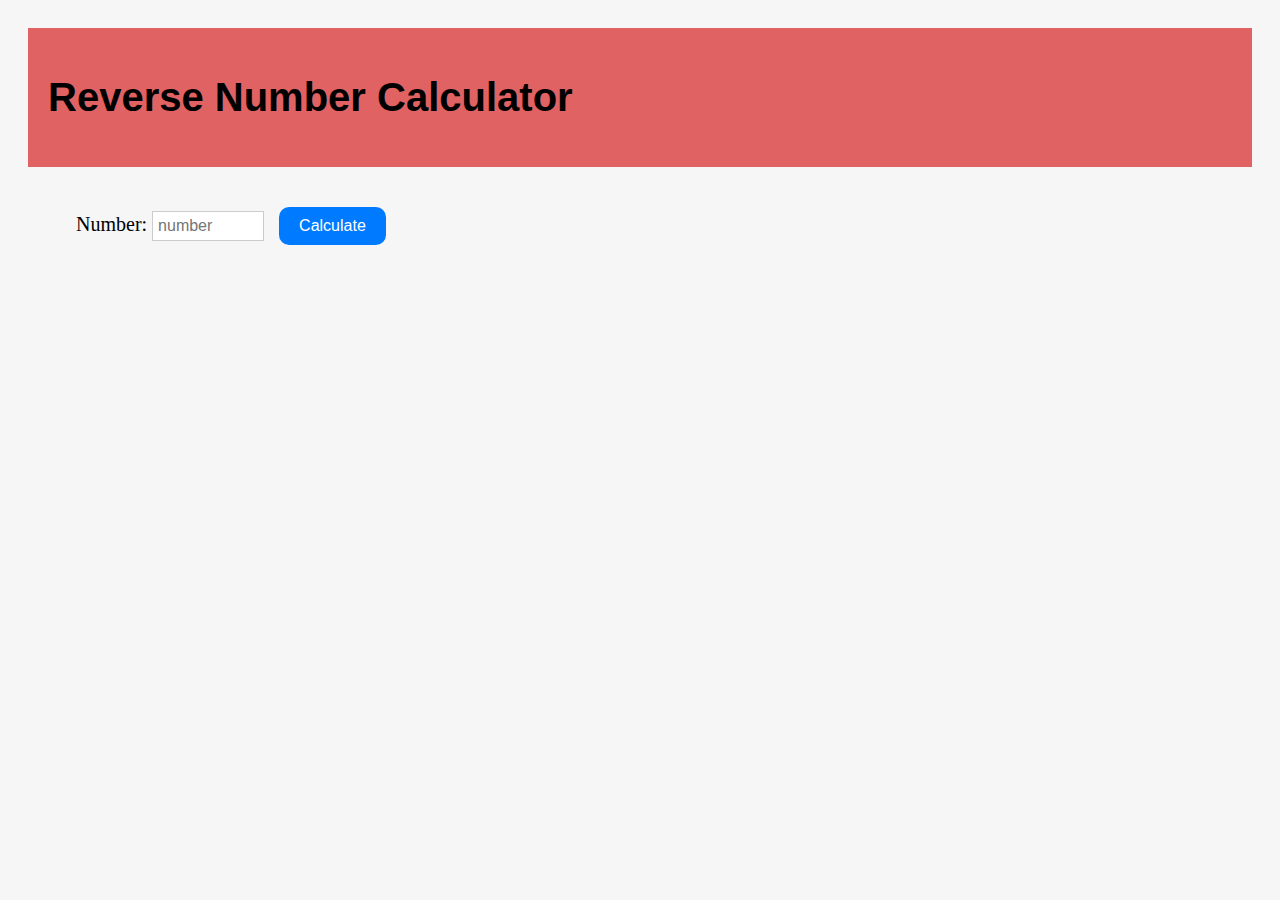
<file: JS_Tasks/JS_Task_1/task_1.html>
<!DOCTYPE html>
<html lang="en">
<head>
    <meta charset="UTF-8">
    <meta name="viewport" content="width=device-width, initial-scale=1.0">
    <title>Project</title>
    <style>
        header{
            background-color: #e06262;
            font-family: 'Franklin Gothic Medium', 'Arial Narrow', Arial, sans-serif;
            padding: 20px;
        }
        body{
            background-color: #f6f6f7;
            font-size: 20px;
            padding: 20px;
            
        }
        input[type="number"] {
            width: 100px;
            padding: 5px;
            font-size: 16px;
            border: 1px solid #ccc;
        }

        input[type="button"] {
            background-color: #007BFF;
            color: #fff;
            border-radius: 10px;
            border: none;
            margin-left: 10px;
            padding: 10px 20px;
            font-size: 16px;
            cursor: pointer;
        }
        #calc{
            padding-top: 2.5rem ;
            padding-left: 3rem;
        }
        #fin{
            text-align: center;
        }
        #RESULT{    
            text-align: center;
        }
    </style>
</head>
<body>
    <header>    
    <h1>Reverse Number Calculator</h1>
    </header>
    <form id="calc">
        <div>
        <label for="Number">Number:</label>
        <input type="number" id="Number" name="Number" placeholder="number" required  >
        
        <input type="button"  value="Calculate" onclick="calculate()">
        </div>
    </form>
    <p id="RESULT"></p>
    <script>    
        function calculate(){
            var num1=parseInt(document.getElementById("Number").value);
            if(!isNaN(num1))
            {
                var result=0;
                while(num1>0)
                {
                    let diff=num1%10;
                    result=result*10+diff;
                    num1=Math.floor(num1/10);
                }
                document.getElementById("RESULT").innerHTML="The Reversed number is:"+result;
            }
            else
            {
                document.getElementById("RESULT").innerHTML="You have not inputted a number";
            }
        }
    </script>
</body>
</html>
</file>
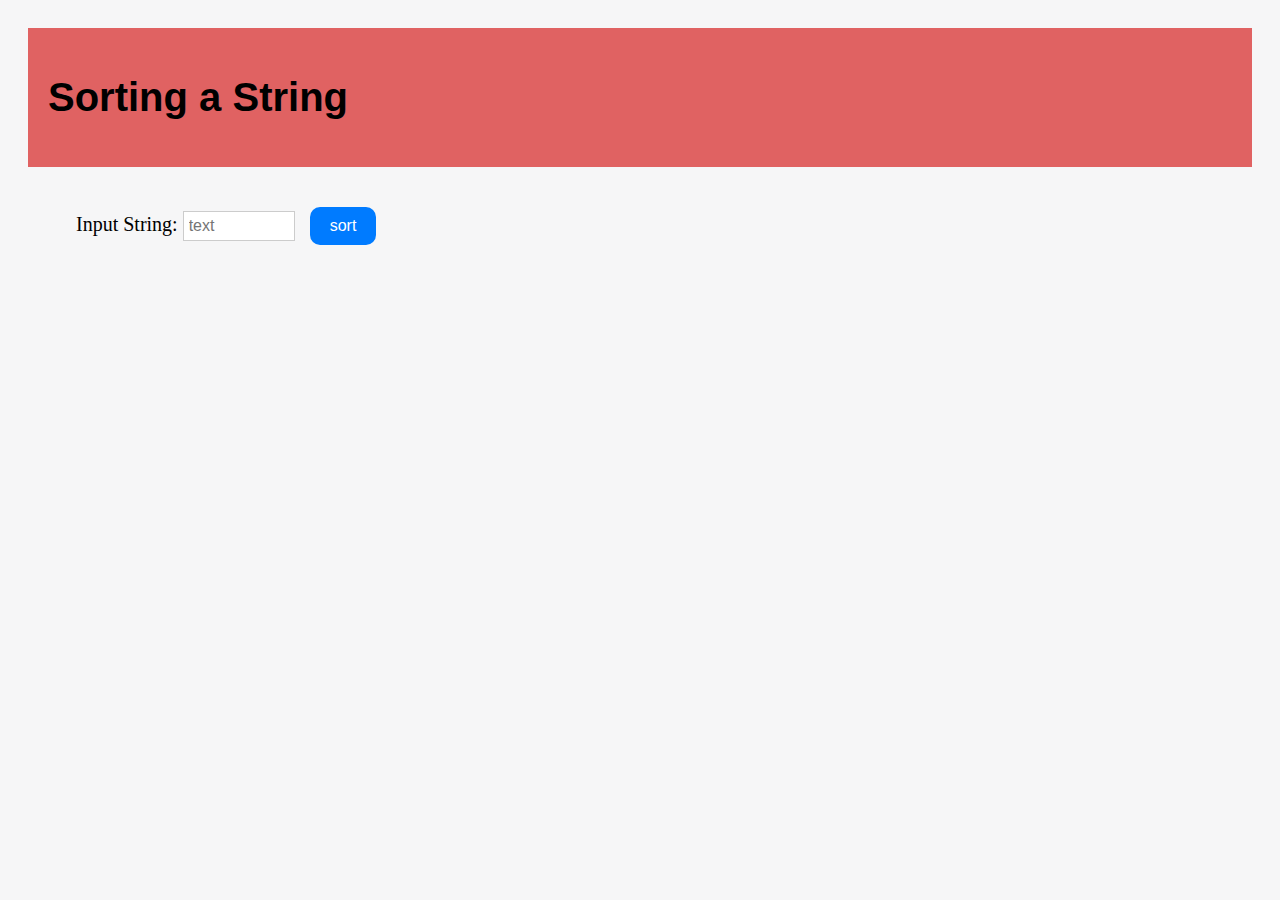
<file: JS_Tasks/JS_Task_2/task_2.html>
<!DOCTYPE html>
<html lang="en
">
<head>
    <meta charset="UTF-8">
    <meta name="viewport" content="width=device-width, initial-scale=1.0">
    <title>Project</title>
    <style>
        header{
            background-color: #e06262;
            font-family: 'Franklin Gothic Medium', 'Arial Narrow', Arial, sans-serif;
            padding: 20px;
        }
        body{
            background-color: #f6f6f7;
            font-size: 20px;
            padding: 20px;
            
        }
        input[type="text"] {
            width: 100px;
            padding: 5px;
            font-size: 16px;
            border: 1px solid #ccc;
        }

        input[type="button"] {
            background-color: #007BFF;
            color: #fff;
            border-radius: 10px;
            border: none;
            margin-left: 10px;
            padding: 10px 20px;
            font-size: 16px;
            cursor: pointer;
        }
        #calc{
            padding-top: 2.5rem ;
            padding-left: 3rem;
        }
        #fin{
            text-align: center;
        }
        #RESULT{    
            text-align: center;
        }
    </style>
</head>
<body>
    <header>    
    <h1>Sorting a String</h1>
    </header>
    <form id="calc">
        <div>
        <label for="inpt">Input String:</label>
        <input type="text" id="inpt" name="inpt" placeholder="text" required  >
        
        <input type="button"  value="sort" onclick="sort()">
        </div>
    </form>
    <p id="RESULT"></p>
    <script>    
        function sort(){
           var str=document.getElementById("inpt").value;
           const sortedstr=str.split('').sort().join('');
           document.getElementById("RESULT").innerHTML="Sorted text is:"+sortedstr;
           }
    </script>
    </body>
</html>
</file>
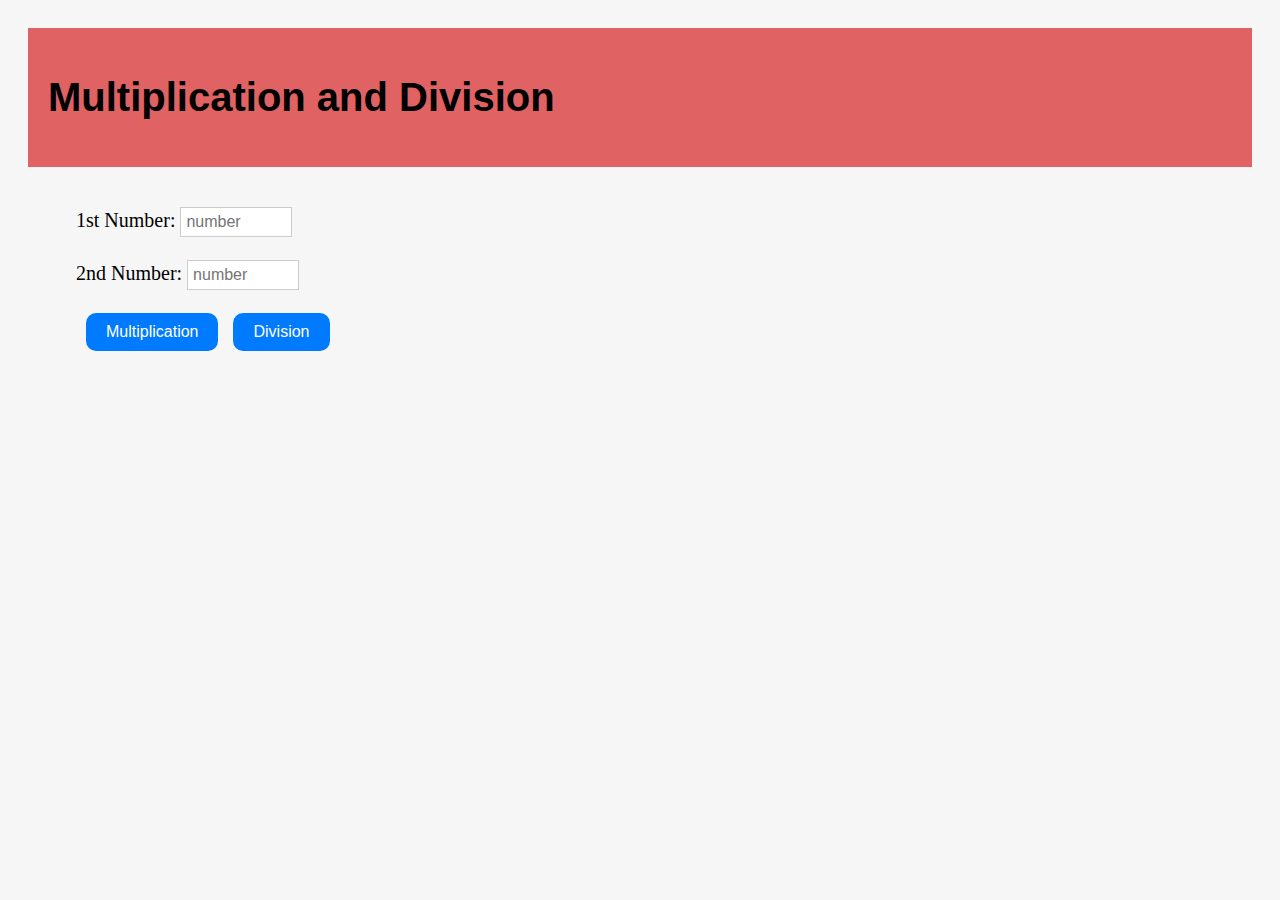
<file: JS_Tasks/JS_Task_3/task_3.html>
<!DOCTYPE html>
<html lang="en">
<head>

    <meta charset="UTF-8">
    <meta name="viewport" content="width=device-width, initial-scale=1.0">
    <title>Project</title>
    <style>
        header{
            background-color: #e06262;
            font-family: 'Franklin Gothic Medium', 'Arial Narrow', Arial, sans-serif;
            padding: 20px;
        }
        body{
            background-color: #f6f6f7;
            font-size: 20px;
            padding: 20px;
            
            
        }
        input[type="number"] {
            width: 100px;
            padding: 5px;
            font-size: 16px;
            border: 1px solid #ccc;
        }

        input[type="button"] {
            background-color: #007BFF;
            color: #fff;
            border-radius: 10px;
            border: none;
            margin-left: 10px;
            padding: 10px 20px;
            font-size: 16px;
            cursor: pointer;
        }
        #calc{
            padding-top: 2.5rem ;
            padding-left: 3rem;
        }
        #fin{
            text-align: center;
        }
        #RESULT{    
            text-align: center;
        }
    </style>
</head>
<body>
    <header><h1>Multiplication and Division</h1></header>
    <div>   
    <form id="calc">
        <label for="first_no">1st Number:</label>
        <input type="number" name="number1" id="number1" placeholder="number">
        <br>
        <br>
        <label for="second_no">2nd Number:</label>
        <input type="number" name="number2" id="number2" placeholder="number">
        <br>
        <br>
        <input type="button" value="Multiplication" name="Multiplication" onclick="mult()">
        <input type="button" value="Division" name="Division" onclick="div()">       
    </form>
</div>
    <p id="Result"></p>
    <script>
        function mult(){
            var num1=parseInt(document.getElementById("number1").value);
            var num2=parseInt(document.getElementById("number2").value);
            if(!isNaN(num1) && !isNaN(num2))
            {
                const ans=num1*num2;
                document.getElementById("Result").innerHTML="The Result is: "+ans;
            }
        }
        function div(){
            var num1=parseInt(document.getElementById("number1").value);
            var num2=parseInt(document.getElementById("number2").value);
            if(!isNaN(num1) && !isNaN(num2))
            {
                const ans=num1/num2;
                document.getElementById("Result").innerHTML="The Result is: "+ans;
            }
        }
    </script>
   </body>
</html>
</file>
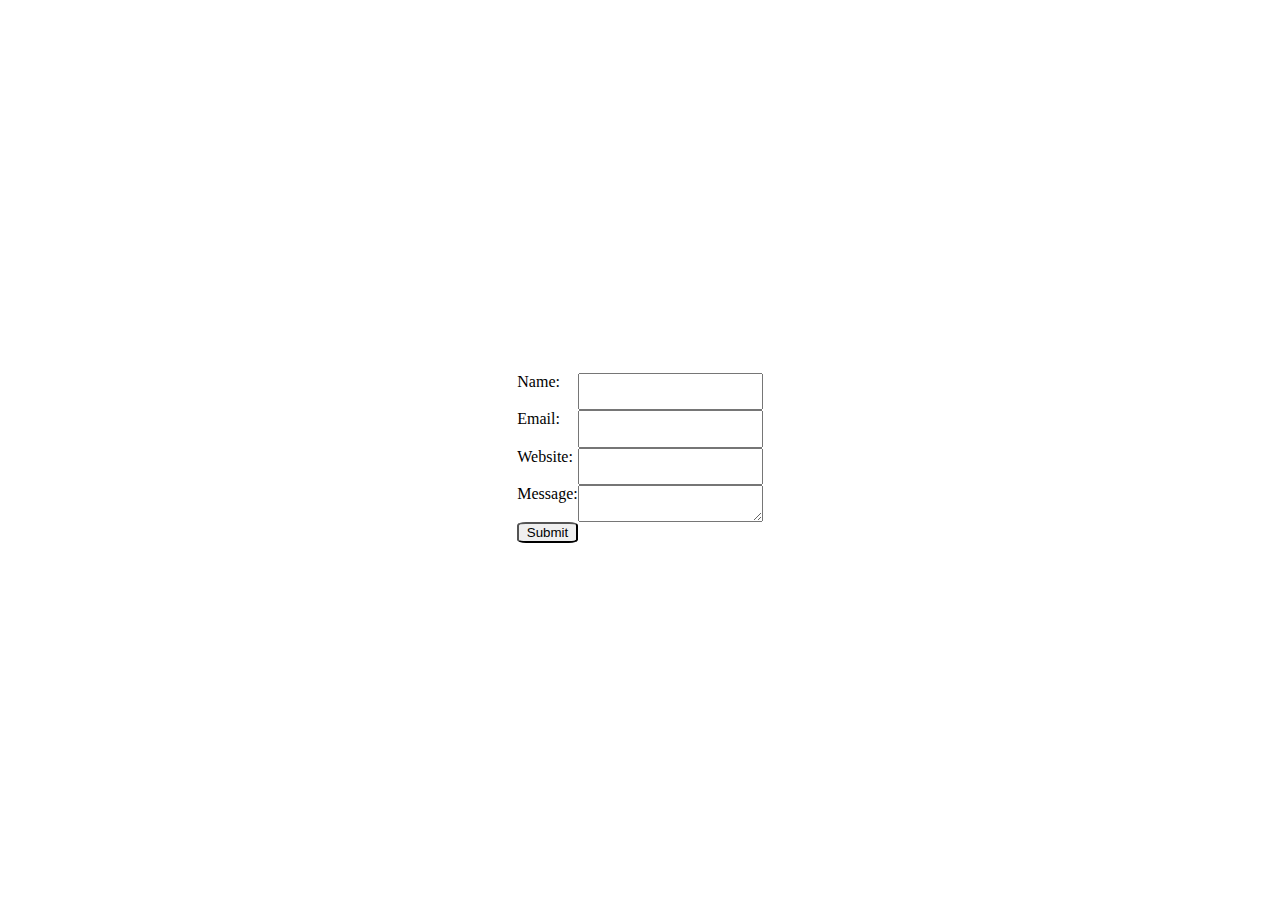
<file: JS_Tasks/JS_Task_5/task_5.html>
<!DOCTYPE html>
<html lang="en">
<head>
    <meta charset="UTF-8">
    <meta name="viewport" content="width=device-width, initial-scale=1.0">
    <title>Project</title>
    <link rel="stylesheet" href="./style.css" />
    <link href="https://cdn.jsdelivr.net/npm/bootstrap@5.3.2/dist/css/bootstrap.min.css" rel="stylesheet" integrity="sha384-T3c6CoIi6uLrA9TneNEoa7RxnatzjcDSCmG1MXxSR1GAsXEV/Dwwykc2MPK8M2HN" crossorigin="anonymous">


</head>
<body>
    <div
      style="
        display: flex;
        height: 100vh;
        align-items: center;
        justify-content: center;
        width: 100%;
      "
    >
    <section class="p-4 m-auto " >
        <!-- <h1 class="p-2 h1 mb-3 fw-normal">Multiply or divide</h1> -->
        <div class = "h4 p-2 mb-3 grid-container" >

            <label class = "m-2">Name: </label>
            <input class = "m-2" type="text" id="inputName" />
            <h3 class = "m-2 message" id="messageName"> </h3>
            <!--  -->
            <label class = "m-2">Email: </label>
            <input class = "m-2" type="email" id="inputEmail" />
            <h3 class = "m-2 message" id="messageEmail">  </h3>
            <!---->

            <label class = "m-2">Website: </label>
            <input class = "m-2" type="url" id="inputWebsite" />
            <h3 class = "m-2 message" id="messageWebsite"> </h3>
            <!-- -->

            <label class = "m-2">Message: </label>
            <textarea class = "m-2" type="text" id="inputMessage" ></textarea>
            <h3 class = "m-2 message" id="messageMessage"> </h3>

            <button class = "mt-4" style="border-radius: 15%;" id = "submitBtn">
                Submit
            </button>
        </div>
        <!-- <div class=" row"> -->
          
          
        <!-- </div>
        <div class="h4 p-2 mb-3 row">
            <label>2nd Number: </label>
            <input type="number" id="inputNum2" />
          </div> -->

    </div>
       <script src="https://cdn.jsdelivr.net/npm/bootstrap@5.3.2/dist/js/bootstrap.bundle.min.js" integrity="sha384-C6RzsynM9kWDrMNeT87bh95OGNyZPhcTNXj1NW7RuBCsyN/o0jlpcV8Qyq46cDfL" crossorigin="anonymous"></script>
       <script src ="./script.js"></script>
</body>
</html>
</file>
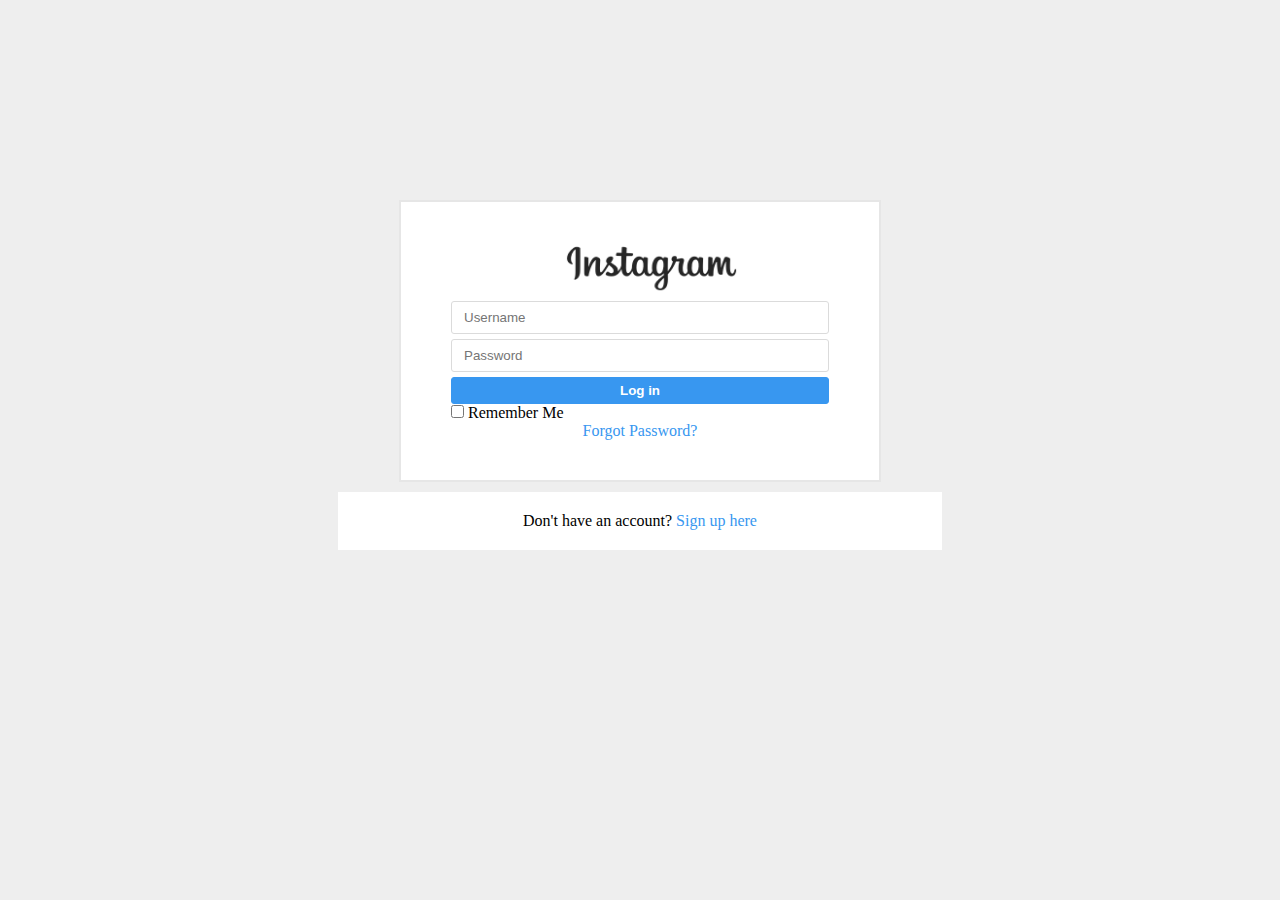
<file: JS_Tasks/JS_Task_6/task_6.html>
<!DOCTYPE html>
<html lang="en">
<head>
    <meta charset="UTF-8">
    <meta name="viewport" content="width=device-width, initial-scale=1.0">
    <title>Project</title>
    <link rel="stylesheet" href="./style.css" />
    <link href="https://cdn.jsdelivr.net/npm/bootstrap@5.3.2/dist/css/bootstrap.min.css" rel="stylesheet" integrity="sha384-T3c6CoIi6uLrA9TneNEoa7RxnatzjcDSCmG1MXxSR1GAsXEV/Dwwykc2MPK8M2HN" crossorigin="anonymous">


</head>
<body>
    <div id="wrapper">
        <div class="main-content shadow-sm">
          <div class="header py-2">
            <img src="./instagram.png" />
          </div>
          <div class="l-part">
            <input type="text" placeholder="Username" class="input-1 mb-4"  id = "userName"/>
            <div class="overlap-text">
              <input type="password" placeholder="Password" class="input-2" id = "password"/>
              <!-- <a href="#">Forgot?</a> -->
            </div>
            <input type="button" value="Log in" class="btn bg-primary mt-4 text-light"  id = "logInButton"/>
          </div>
          <div class = "mt-4 d-flex justify-content-between" >
            <div>
              <input type = 'checkbox'> Remember Me
            </div>
            <div class="s-part"> 
              <a href="#">Forgot Password?</a>
            </div>
            
          </div>
        </div>
        <div class="sub-content">
          <div class="s-part">
            Don't have an account? <a href="#">Sign up here</a>
          </div>
        </div>
      </div>
      
       <script src="https://cdn.jsdelivr.net/npm/bootstrap@5.3.2/dist/js/bootstrap.bundle.min.js" integrity="sha384-C6RzsynM9kWDrMNeT87bh95OGNyZPhcTNXj1NW7RuBCsyN/o0jlpcV8Qyq46cDfL" crossorigin="anonymous"></script>
       <script src ="./script.js"></script>
</body>
</html>
</file>
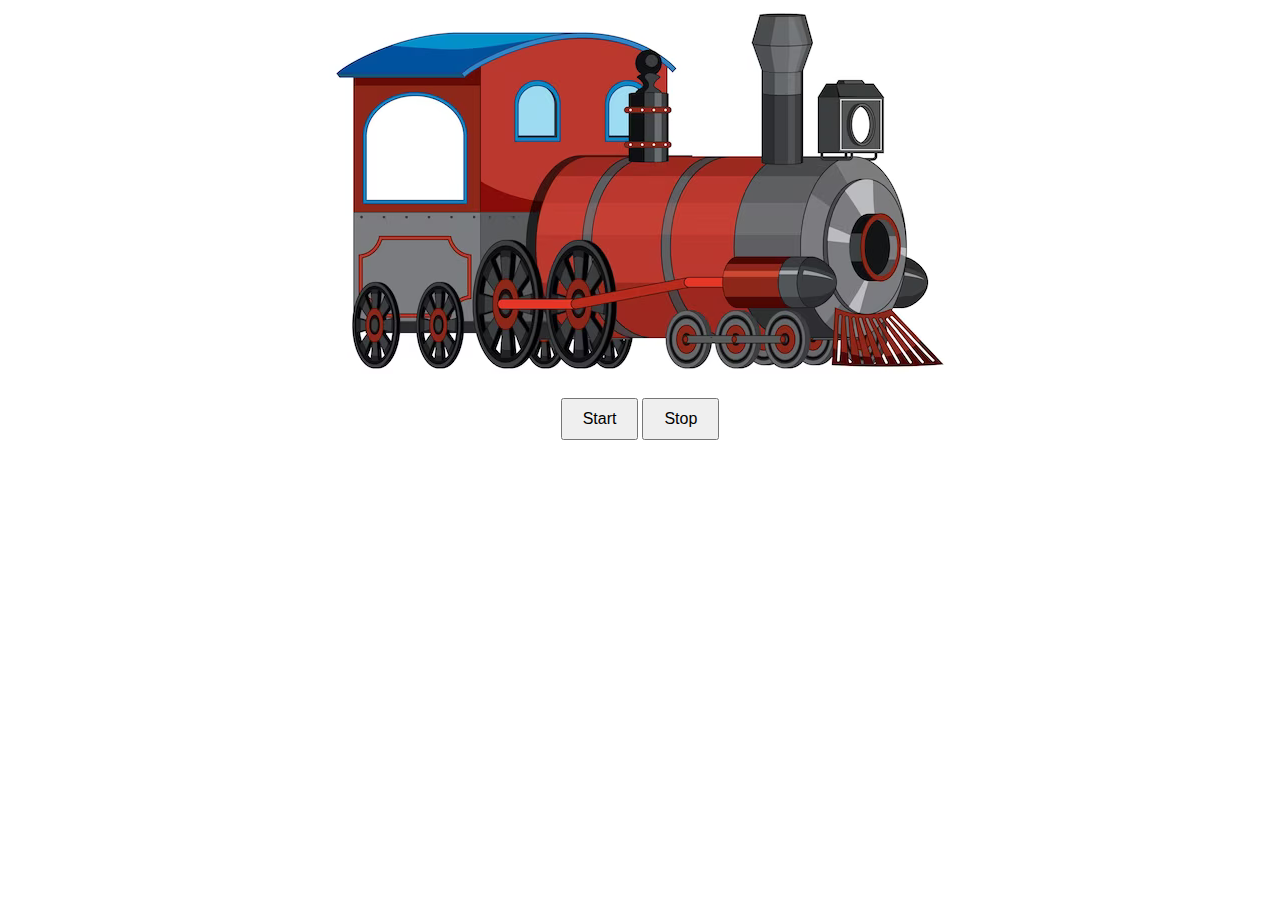
<file: JS_Tasks/JS_Task_7/task_7.html>
<!DOCTYPE html>
<html lang="en">
<head>
    <meta charset="UTF-8">
    <meta name="viewport" content="width=device-width, initial-scale=1.0">
    <title>Project</title>
    <link rel="stylesheet" href="./style.css" />
    <link href="https://cdn.jsdelivr.net/npm/bootstrap@5.3.2/dist/css/bootstrap.min.css" rel="stylesheet" integrity="sha384-T3c6CoIi6uLrA9TneNEoa7RxnatzjcDSCmG1MXxSR1GAsXEV/Dwwykc2MPK8M2HN" crossorigin="anonymous">

</head>
<body>
    <div id="container">
        <img id="image" src="./Locomotive.png" alt="Animated Image">
        <div id="buttons" class = "mt-3">
            <button class = "btn btn-primary" id="startButton">Start </button>
            <button class = "btn btn-primary"  id="stopButton">Stop </button>
        </div>
    </div>
       <script src="https://cdn.jsdelivr.net/npm/bootstrap@5.3.2/dist/js/bootstrap.bundle.min.js" integrity="sha384-C6RzsynM9kWDrMNeT87bh95OGNyZPhcTNXj1NW7RuBCsyN/o0jlpcV8Qyq46cDfL" crossorigin="anonymous"></script>
       <script src ="./script.js"></script>
</body>

</html>
</file>
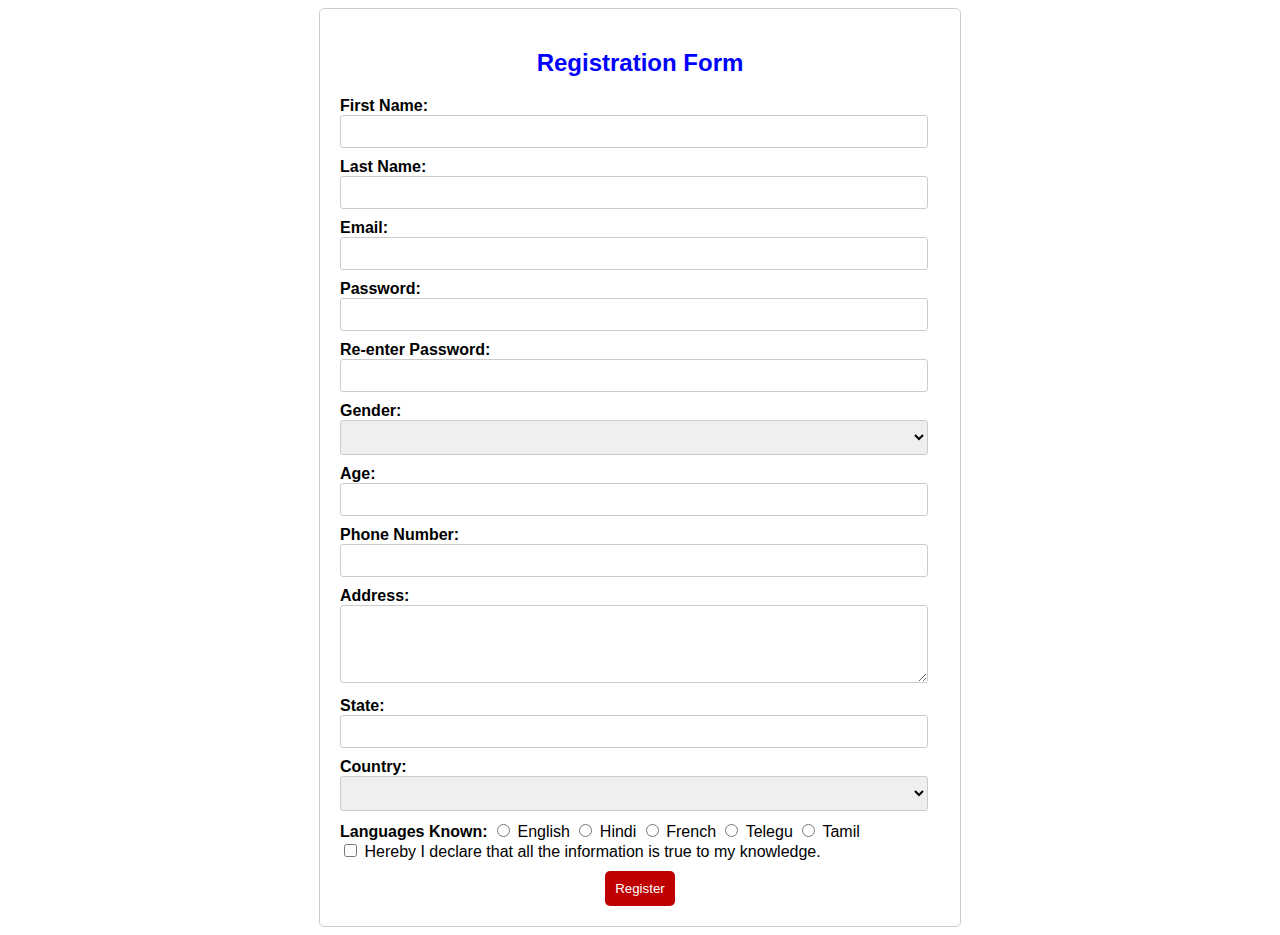
<file: JS_Tasks/JS_Task_8/task_8.html>
<!DOCTYPE html>
<html lang="en">
<head>
    <meta charset="UTF-8">
    <meta name="viewport" content="width=device-width, initial-scale=1.0">
    <title>Project</title>
    <link rel="stylesheet" href="./style.css" />
    <link href="https://cdn.jsdelivr.net/npm/bootstrap@5.3.2/dist/css/bootstrap.min.css" rel="stylesheet" integrity="sha384-T3c6CoIi6uLrA9TneNEoa7RxnatzjcDSCmG1MXxSR1GAsXEV/Dwwykc2MPK8M2HN" crossorigin="anonymous">


</head>
<body>

    <div class="form-container">
        <h2>Registration Form</h2>
        <form>
            <label class="form-label" for="first_name">First Name:</label>
            <input class="form-input" type="text" id="first_name" name="first_name" required>
            <span class="error-message" id="first_name_error">First name must be at least 4 characters long.</span>

            <label class="form-label" for="last_name">Last Name:</label>
            <input class="form-input" type="text" id="last_name" name="last_name" required>
            <span class="error-message" id="last_name_error">Last name must be at least 4 characters long.</span>

            <label class="form-label" for="email">Email:</label>
            <input class="form-input" type="email" id="email" name="email" required>

            <label class="form-label" for="password">Password:</label>
            <input class="form-input" type="password" id="password" name="password" required>
            <span class="error-message" id="password_error">Poor add special character</span>

            <label class="form-label" for="re_password">Re-enter Password:</label>
            <input class="form-input" type="password" id="re_password" name="re_password" required>
            <span class="error-message" id="rePassword_error">Password did not match.</span>

            <label class="form-label">Gender:</label>
            <select class="form-select" name="gender" required>
                <option value="white"></option>
                <option value="male">Male</option>
                <option value="female">Female</option>
                <option value="other">Other</option>
            </select>

            <label class="form-label" for="age">Age:</label>
            <input class="form-input" type="number" id="age" name="age" min="1" required>
            <span class="error-message" id="age_error">Should be greater then 0.</span>

            <label class="form-label" for="phone_number">Phone Number:</label>
            <input class="form-input" type="tel" id="phone_number" name="phone_number" required>

            <label class="form-label" for="address">Address:</label>
            <textarea class="form-input" id="address" name="address" rows="4" required></textarea>

            <label class="form-label" for="state">State:</label>
            <input class="form-input" type="text" id="state" name="state" required>

            <label class="form-label" for="country">Country:</label>
            <select class="form-select" name="country" required>
                <option value="white"></option>
                <option value="usa">USA</option>
                <option value="canada">CANADA</option>
                <option value="uk">UK</option>
                <option value="uk">INDIA</option>
                <option value="uk">UAE</option>
                <option value="uk">SPAIN</option>
                <option value="other">OTHER</option>
            </select>

            <label class="form-label">Languages Known:</label>
            <input type="radio" id="english" name="languages_known" value="English" required>
            <label for="english">English</label>

            <input type="radio" id="hindi" name="languages_known" value="Hindi" required>
            <label for="hindi">Hindi</label>

            <input type="radio" id="french" name="languages_known" value="French" required>
            <label for="french">French</label>

            <input type="radio" id="telegu" name="languages_known" value="Telegu" required>
            <label for="telegu">Telegu</label>

            <input type="radio" id="tamil" name="languages_known" value="Tamil" required>
            <label for="tamil">Tamil</label>

            <div class="form-checkbox">
                <input type="checkbox" id="declaration" name="declaration" required>
                <label for="declaration">Hereby I declare that all the information is true to my knowledge.</label>
            </div>

            <button class="save-button" type="submit">Register</button>
        </form>

       <script src="https://cdn.jsdelivr.net/npm/bootstrap@5.3.2/dist/js/bootstrap.bundle.min.js" integrity="sha384-C6RzsynM9kWDrMNeT87bh95OGNyZPhcTNXj1NW7RuBCsyN/o0jlpcV8Qyq46cDfL" crossorigin="anonymous"></script>
       <script src ="./script.js"></script>
</body>
</html>
</file>
<file: JS_Tasks/JS_Task_5/style.css>
.grid-container{
    display: grid;
    grid-template-columns: auto auto auto;
}
</file>
<file: JS_Tasks/JS_Task_6/style.css>
* {
    margin: 0px;
    padding: 0px;
  }
  
  body {
    background-color: #eee;
  }
  
  #wrapper {

    overflow: hidden;
    border: 0px solid #000;
    margin: 20vh auto;
    padding: 10px;
  }
  
  .main-content {
    width: 30%;
    height: 40%;
    margin: 10px auto;
    background-color: #fff;
    border: 2px solid #e6e6e6;
    padding: 40px 50px;
  }
  
  .header {
    border: 0px solid #000;
    margin-bottom: 5px;
  }
  
  .header img {
    height: 50px;
    width: 175px;
    margin: auto;
    position: relative;
    left:30%;
    /* justify-content: center; */
    /* left: 20%; */
  }
  
  .input-1,
  .input-2 {
    width: 100%;
    margin-bottom: 5px;
    padding: 8px 12px;
    border: 1px solid #dbdbdb;
    box-sizing: border-box;
    border-radius: 3px;
  }
  
  .overlap-text {
    position: relative;
  }
  
  .overlap-text a {
    position: absolute;
    top: 8px;
    right: 10px;
    color: #003569;
    font-size: 14px;
    text-decoration: none;
    font-family: 'Overpass Mono', monospace;
    letter-spacing: -1px;
  }
  
  .btn {
    width: 100%;
    background-color: #3897f0;
    border: 1px solid #3897f0;
    padding: 5px 12px;
    color: #fff;
    font-weight: bold;
    cursor: pointer;
    border-radius: 3px;
  }
  
  .sub-content {
    width: 40%;
    height: 40%;
    margin: 10px auto;
    /* border: 1px solid #e6e6e6; */
    padding: 20px 50px;
    background-color: #fff;
  }
  
  .s-part {
    text-align: center;
    /* font-family: 'Overpass Mono', monospace; */
    /* word-spacing: -3px; */
    /* letter-spacing: -2px; */
    font-weight: normal;
  }
  
  .s-part a {
    text-decoration: none;
    cursor: pointer;
    color: #3897f0;
    /* font-family: 'Overpass Mono', monospace; */
    /* word-spacing: -3px;
    letter-spacing: -2px; */
    font-weight: normal;
  }
  
  input:focus {
      background-color: grey;
  }
  
  
  
  
  
  
  
  
  
  
  
  /* youtube link */
  .youtube{
    position: fixed;
    bottom: 10px;
    right: 10px;
    width: 160px;
    text-align: center;
    padding: 15px 10px;
    background: #bb0000;
    border-radius: 5px;
  }
  
  .youtube a{
    text-decoration: none;
    color: #fff;
    text-transform: capitalize;
    letter-spacing: 1px;
  }
</file>
<file: JS_Tasks/JS_Task_7/style.css>
#container {
    text-align: center;
}

#image {
    max-width: 100%;
    height: auto;
    animation-name: moveImage;
    animation-duration: 4s;
    animation-timing-function: linear;
    animation-iteration-count: infinite;
}

@keyframes moveImage {
    0% {
        transform: translateX(0);
    }
    100% {
        transform: translateX(200px);
    }
}

#buttons {
    margin-top: 20px;
}

#startButton, #stopButton {
    padding: 10px 20px;
    font-size: 16px;
}
</file>
<file: JS_Tasks/JS_Task_8/style.css>
h2 {
    text-align: center;
    color: blue;
}

body {
    font-family: Arial, sans-serif;
}

.form-container {
    max-width: 600px;
    margin: 0 auto;
    padding: 20px;
    border: 1px solid #ccc;
    border-radius: 5px;
}

.form-label {
    font-weight: bold;
}

.form-input {
    width: 95%;
    padding: 8px;
    margin-bottom: 10px;
    border: 1px solid #ccc;
    border-radius: 3px;
}

.form-select {
    width: 98%;
    padding: 8px;
    margin-bottom: 10px;
    border: 1px solid #ccc;
    border-radius: 3px;
}

.form-checkbox {
    margin-bottom: 10px;
}

.save-button {
    background-color: rgb(190, 0, 0);
    color: white;
    border: none;
    padding: 10px;
    border-radius: 5px;
    cursor: pointer;
    display: block;
    margin: 0 auto;
}

.error-message {
    color: red;
    font-size: 14px;
    display: none;
}
</file>
